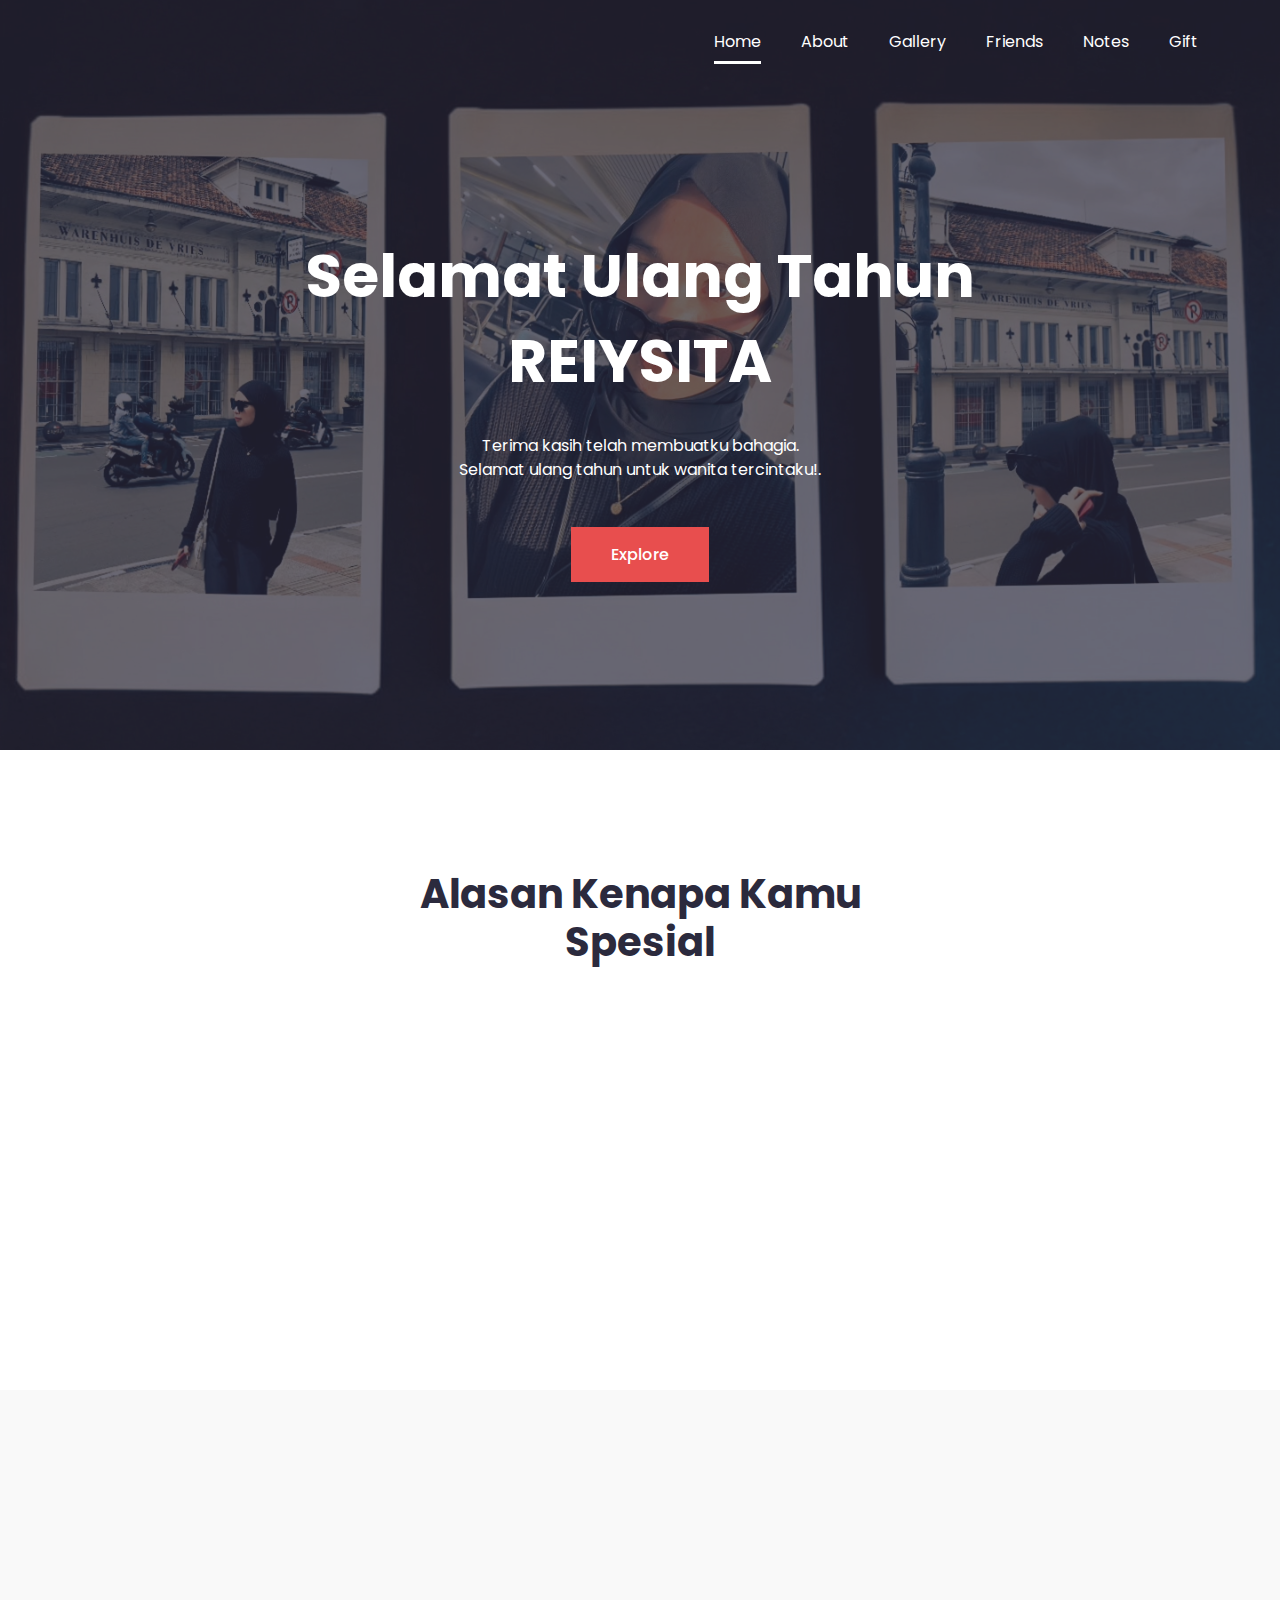
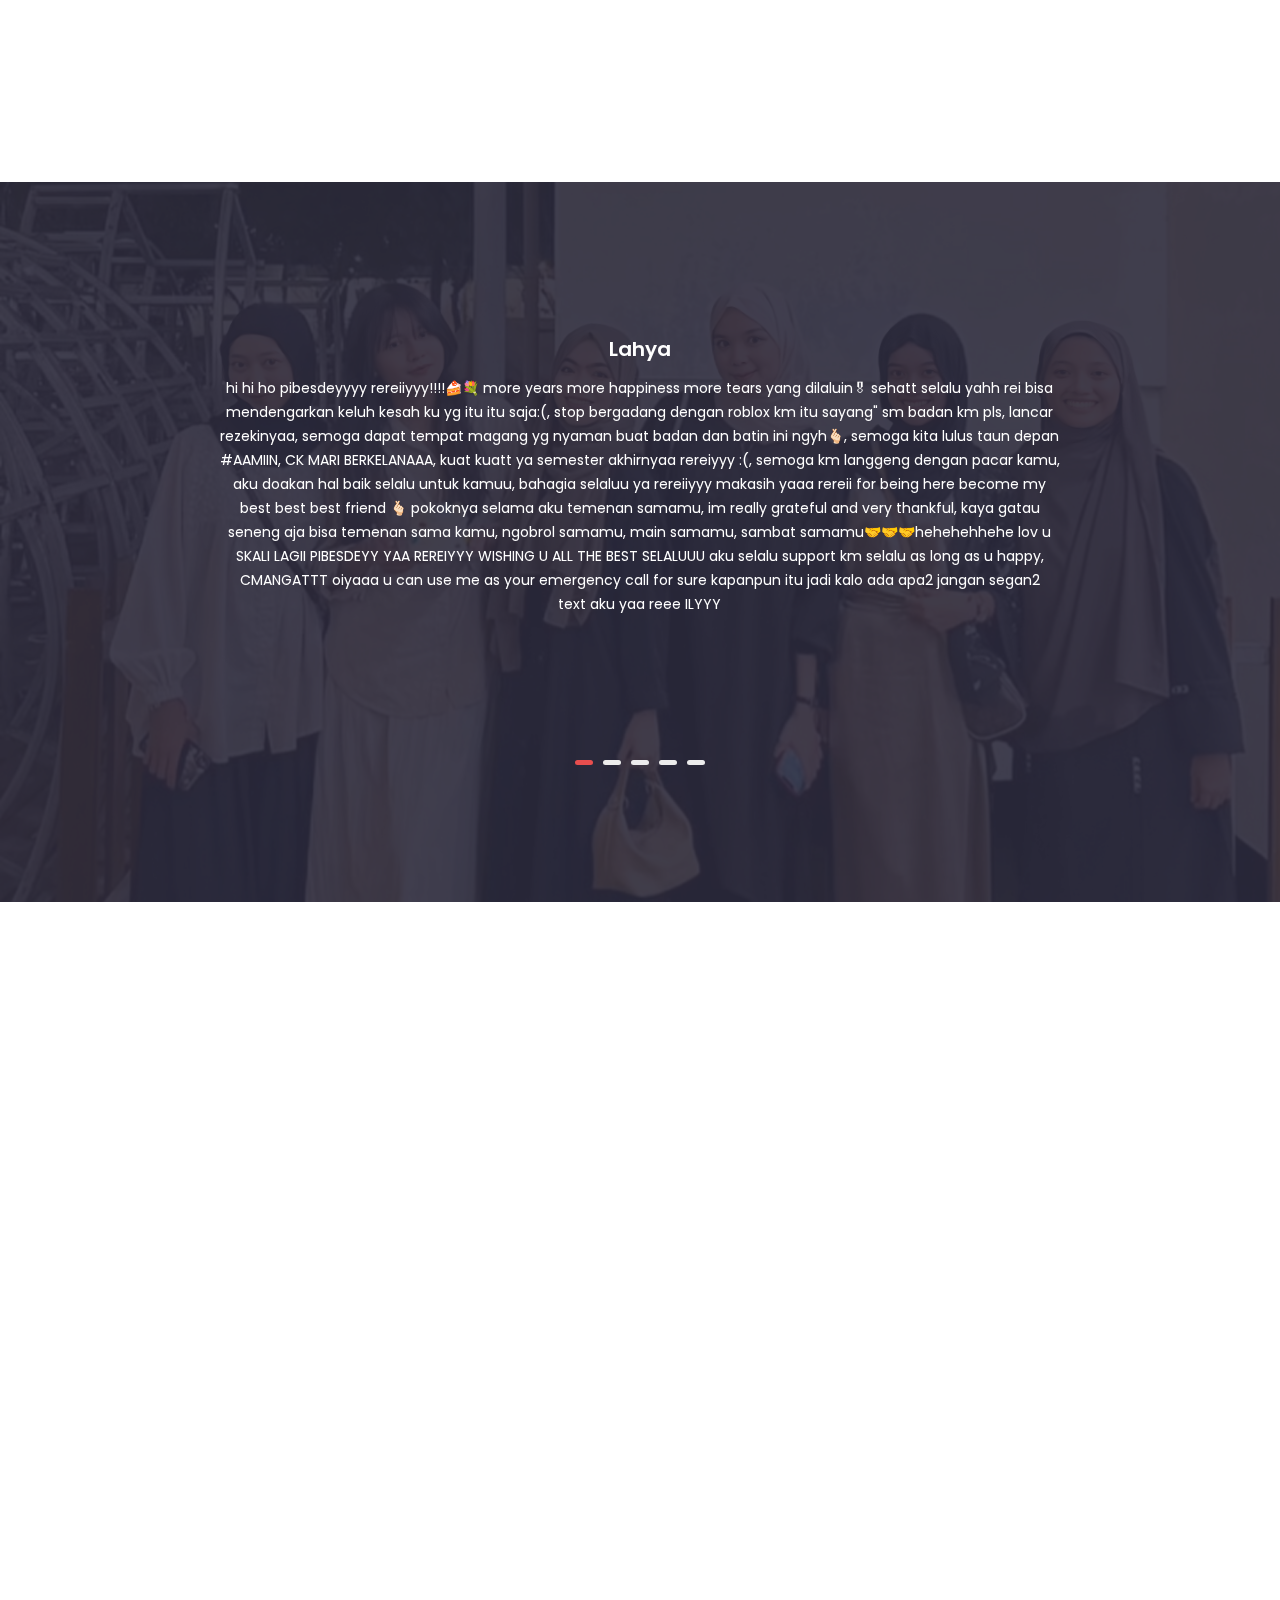
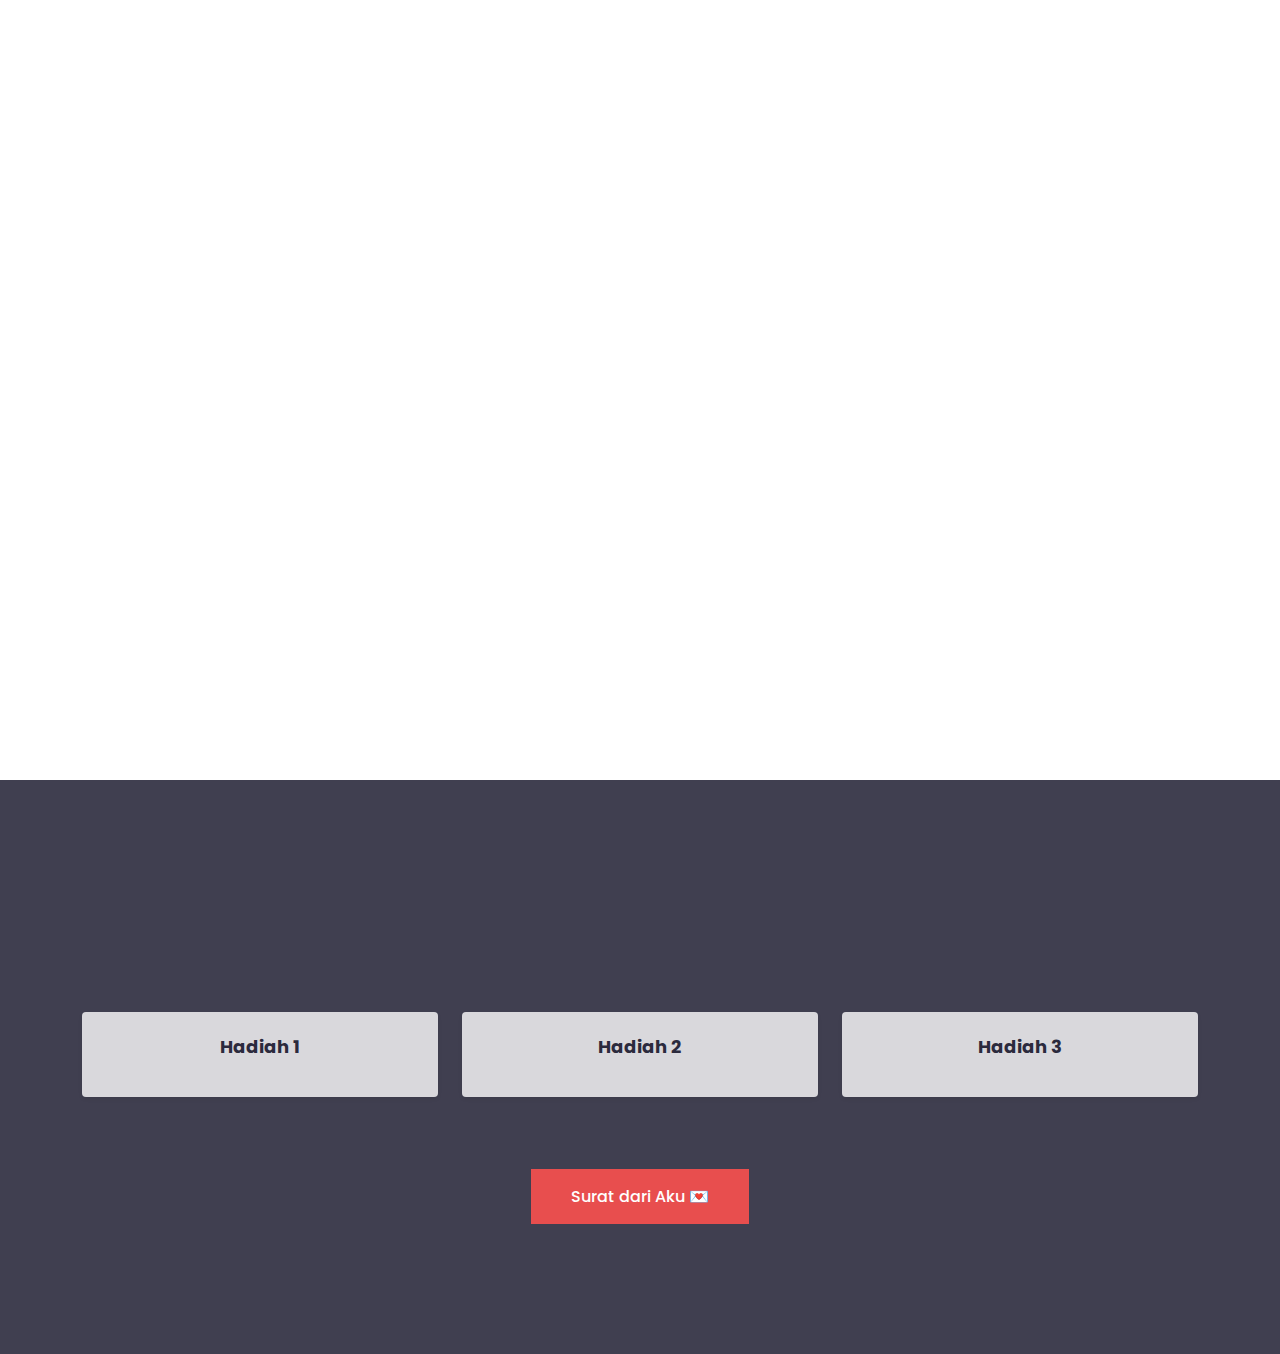
<file: index.html>
<!doctype html>
<html class="no-js" lang="en">

<head>
    <meta charset="utf-8">
    
    <!--====== Title ======-->
    <title>Happy Birthday</title>
    
    <meta name="description" content="">
    <meta name="viewport" content="width=device-width, initial-scale=1">

    <!--====== Favicon Icon ======-->
    <link rel="shortcut icon" href="assets/images/lopp.jpg" type="image/png">
        
    <!--====== Animate CSS ======-->
    <link rel="stylesheet" href="assets/css/animate.css">
        
    <!--====== Glide CSS ======-->
    <link rel="stylesheet" href="assets/css/tiny-slider.css">
        
    <!--====== Line Icons CSS ======-->
    <link rel="stylesheet" href="assets/css/LineIcons.2.0.css">
        
    <!--====== Bootstrap CSS ======-->
    <link rel="stylesheet" href="assets/css/bootstrap-5.0.0-beta1.min.css">
    
    <!--====== Default CSS ======-->
    <link rel="stylesheet" href="assets/css/default.css">
    
    <!--====== Style CSS ======-->
    <link rel="stylesheet" href="assets/css/style.css">
    
</head>

<body>

    

    <!--[if IE]>
    <p class="browserupgrade">You are using an <strong>outdated</strong> browser. Please <a href="https://browsehappy.com/">upgrade your browser</a> to improve your experience and security.</p>
  <![endif]-->

    <!--====== PRELOADER PART START ======-->

    <div class="preloader">
        <div class="loader">
            <div class="ytp-spinner">
                <div class="ytp-spinner-container">
                    <div class="ytp-spinner-rotator">
                        <div class="ytp-spinner-left">
                            <div class="ytp-spinner-circle"></div>
                        </div>
                        <div class="ytp-spinner-right">
                            <div class="ytp-spinner-circle"></div>
                        </div>
                    </div>
                </div>
            </div>
        </div>
    </div>

    <!--====== PRELOADER PART ENDS ======-->

    <!--====== HEADER PART START ======-->

    <section id="home" class="header_area">
        <div id="header_navbar" class="header_navbar">
            <div class="container">
                <div class="row">
                    <div class="col-lg-12">
                        <nav class="navbar navbar-expand-lg">
                            <a class="navbar-brand" href="index.html">
                            </a>
                            <button class="navbar-toggler collapsed" type="button" data-bs-toggle="collapse" data-bs-target="#navbarSupportedContent" aria-controls="navbarSupportedContent" aria-expanded="false" aria-label="Toggle navigation">
                                <span class="toggler-icon"></span>
                                <span class="toggler-icon"></span>
                                <span class="toggler-icon"></span>
                            </button>

                            <div class="collapse navbar-collapse sub-menu-bar" id="navbarSupportedContent">
                                <ul id="nav" class="navbar-nav ms-auto">
                                    <li class="nav-item">
                                        <a class="page-scroll active" href="#home">Home</a>
                                    </li>
                                    <li class="nav-item">
                                        <a class="page-scroll" href="#about">About</a>
                                    </li>
                                    <li class="nav-item">
                                        <a class="page-scroll" href="#portfolio">Gallery</a>
                                    </li>
                                    <li class="nav-item">
                                        <a class="page-scroll" href="#team">Friends</a>
                                    </li>
                                    <li class="nav-item">
                                        <a class="page-scroll" href="#blog">Notes</a>
                                    </li>
                                    <li class="nav-item">
                                        <a class="page-scroll" href="#contact">Gift</a>
                                    </li>
                                </ul>
                            </div> <!-- navbar collapse -->
                        </nav> <!-- navbar -->
                    </div>
                </div> <!-- row -->
            </div> <!-- container -->
        </div> <!-- header navbar -->

        <div class="header_hero">
            <div class="single_hero bg_cover d-flex align-items-center" style="background-image: url(assets/images/wink.jpg)">
                <div class="container">
                    <div class="row justify-content-center">
                        <div class="col-lg-8 col-md-10">
                            <div class="hero_content text-center">
                                <h2 class="hero_title wow fadeInUp" data-wow-duration="1.3s" data-wow-delay="0.2s">Selamat Ulang Tahun</br>REIYSITA</h2>
                                <p class="wow fadeInUp" data-wow-duration="1.3s" data-wow-delay="0.5s">Terima kasih telah membuatku bahagia. <br class="d-none d-xl-block"> Selamat ulang tahun untuk wanita tercintaku!.</p>
                                <a href="#features" class="main-btn wow fadeInUp" data-wow-duration="1.3s" data-wow-delay="0.8s">Explore</a>
                            </div> <!-- hero content -->
                        </div>
                    </div> <!-- row -->
                </div> <!-- container -->
            </div> <!-- single hero -->
        </div> <!-- header hero -->
    </section>

    <!--====== HEADER PART ENDS ======-->
    
   <!--====== FEATURES PART START ======-->
<section id="features" class="features_area pt-120">
  <div class="container">
    <div class="row justify-content-center">
      <div class="col-lg-6">
        <div class="section_title text-center pb-25">
          <h4 class="title wow fadeInUp" data-wow-duration="1.3s" data-wow-delay="0.2s">Alasan Kenapa Kamu Spesial</h4>
          <p class="wow fadeInUp mt-4" data-wow-duration="1.3s" data-wow-delay="0.4s">
            Di hari ulang tahun kamu ini, aku mau bilang kalau kamu itu sangat luar biasa, alasannya karena...
          </p>
        </div>
      </div>
    </div>
    <div class="row justify-content-center">
      <div class="col-lg-4 col-md-7">
        <div class="single_features text-center mt-30 wow fadeInUp" data-wow-duration="1.3s" data-wow-delay="0.2s">
          <i class="lni lni-heart"></i>
          <h4 class="features_title">Penuh Kasih Sayang</h4>
          <p>Kamu selalu bisa ngebubuat aku merasa dicintai dan dihargai ya walau kadang kumat si hehe.</p>
        </div>
      </div>
      <div class="col-lg-4 col-md-7">
        <div class="single_features text-center mt-30 wow fadeInUp" data-wow-duration="1.3s" data-wow-delay="0.4s">
          <i class="lni lni-emoji-smile"></i>
          <h4 class="features_title">Membuat Hari Lebih Cerah</h4>
          <p>Dengan senyum dan tawa kamu, hari-hari aku yang terasa berat jadi terasa ringan.</p>
        </div>
      </div>
      <div class="col-lg-4 col-md-7">
        <div class="single_features text-center mt-30 wow fadeInUp" data-wow-duration="1.3s" data-wow-delay="0.6s">
          <i class="lni lni-star"></i>
          <h4 class="features_title">Kamu Bintangku</h4>
          <p>Di setiap malam, kamu adalah bintang yang selalu bersinar untukku.</p>
        </div>
      </div>
    </div>
  </div>
</section>
<!--====== FEATURES PART ENDS ======-->

    
    <!--====== ABOUT PART START ======-->

    <section id="about" class="pt-130">
        <div class="about_area">
            <div class="container">
                <div class="row">
                    <div class="col-lg-6">
                        <div class="about_content pt-120 pb-130">
                            <div class="section_title pb">
                                <h4 class="title wow fadeInUp" data-wow-duration="1.3s" data-wow-delay="0.2s">About You</h4>
                                <p class="wow fadeInUp" data-wow-duration="1.3s" data-wow-delay="0.4s">My love for you is a feeling that grows stronger every day, a beautiful melody that plays in my heart. Being with you makes my life colorful and full of joy. I am grateful for your presence in my life, and I cherish every moment we share. You are my everything, and I will forever be yours.</p>
                                <p class="wow fadeInUp" data-wow-duration="1.3s" data-wow-delay="0.6s">Cintaku padamu tidak akan pernah hilang. Seperti kata Vision kepada Wanda, “What is grief, if not love persevering?” Rasa sakit dan kehilangan hanyalah bukti bahwa cinta ini tetap hidup. Di dunia yang kadang terasa gila, kamu adalah satu-satunya yang membuatku merasa jadi diri sendiri—seperti kata Peter Parker ke MJ, “You make me feel normal.”</p>
                                <p class="wow fadeInUp" data-wow-duration="1.3s" data-wow-delay="0.6s">Seperti Thor yang berkata ke Jane, “I want to feel shitty about someone,” aku juga ingin merasakan semuanya bersamamu—bahagia, sedih, rindu, tawa. Karena itulah cinta yang nyata. Dan seperti Stephen Strange bilang ke Christine Palmer, “I love you. I love you in every universe.” Cintaku padamu akan selalu ada, dalam dunia mana pun, dalam setiap versi diriku.</p>
                            </div> <!-- section title -->
                        </div> <!-- about content -->
                    </div>
                </div> <!-- row -->
            </div> <!-- container -->
            
            <div class="about_image bg_cover wow fadeInLeft" data-wow-duration="1.3s" data-wow-delay="0.2s"
                style="background-image: url(assets/images/rei10.jpg)">
                <div class="image_content">
                    <h4 class="experience"><span>25</span> MEI 2004</h4>
                </div>
            </div> <!-- about image -->
        </div>
    </section>

    <!--====== ABOUT PART ENDS ======-->
    
    <!--====== PORTFOLIO PART START ======-->

    <section id="portfolio" class="portfolio_area pt-120">
        <div class="container">
            <div class="row justify-content-center">
                <div class="col-lg-6">
                    <div class="section_title text-center pb-60">
                        <h4 class="title wow fadeInUp" data-wow-duration="1.3s" data-wow-delay="0.2s">Our Memories</h4>
                        <p class="wow fadeInUp" data-wow-duration="1.3s" data-wow-delay="0.4s">Foto foto ini mewakili memori kebersamaan kita yang ga akan pernah aku lupain, Intinya setiap waktu sama kamu itu adalah waktu yang berharga bagiku.p>
                    </div> <!-- section title -->
                </div>
            </div> <!-- row -->
        </div> <!-- container -->
        <div class="portfolio_wrapper d-flex flex-wrap">
            <div class="single_portfolio wow fadeInUp" data-wow-duration="1.3s" data-wow-delay="0.2s">
                <img src="assets/images/us1.jpeg" alt="portfolio" style="width: 100%; height: 500px; object-fit: cover;">

                <div class="portfolio_content">
                    <ul class="meta">
                        
                    </ul>
                    <h5 class="portfolio_title">Photo Studio</h5>
                </div> <!-- Single portfolio -->
            </div> <!-- portfolio wrapper -->
            <div class="single_portfolio wow fadeInUp" data-wow-duration="1.3s" data-wow-delay="0.3s">
                <img src="assets/images/us5.jpeg" alt="portfolio" style="width: 100%; height: 500px; object-fit: cover;">
                <div class="portfolio_content">
                    <ul class="meta">
                       
                    </ul>
                    <h5 class="portfolio_title">Photoboth</h5>
                </div> <!-- Single portfolio -->
            </div> <!-- portfolio wrapper -->
            <div class="single_portfolio wow fadeInUp" data-wow-duration="1.3s" data-wow-delay="0.4s">
                <img src="assets/images/us13.jpeg" alt="portfolio"style="width: 100%; height: 500px; object-fit: cover;">
                <div class="portfolio_content">
                    <ul class="meta">
                    
                    </ul>
                    <h5 class="portfolio_title">Sunset Melur</h5>
                </div> <!-- Single portfolio -->
            </div> <!-- portfolio wrapper -->
            <div class="single_portfolio wow fadeInUp" data-wow-duration="1.3s" data-wow-delay="0.5s">
                <img src="assets/images/us14.jpeg" alt="portfolio"style="width: 100%; height: 500px; object-fit: cover;">
                <div class="portfolio_content">
                    <ul class="meta">
                       
                    </ul>
                    <h5 class="portfolio_title">Hari Jadian</h5>
                </div> <!-- Single portfolio -->
            </div> <!-- portfolio wrapper -->
            <div class="single_portfolio wow fadeInUp" data-wow-duration="1.3s" data-wow-delay="0.2s">
                <img src="assets/images/us4.jpeg" alt="portfolio"style="width: 100%; height: 500px; object-fit: cover;">
                <div class="portfolio_content">
                    <ul class="meta">
                       
                    </ul>
                    <h5 class="portfolio_title">Sunmofee Tropical</h5>
                </div> <!-- Single portfolio -->
            </div> <!-- portfolio wrapper -->
            <div class="single_portfolio wow fadeInUp" data-wow-duration="1.3s" data-wow-delay="0.3s">
                <img src="assets/images/us6.jpeg" alt="portfolio"style="width: 100%; height: 500px; object-fit: cover;">
                <div class="portfolio_content">
                    <ul class="meta">
                       
                    </ul>
                    <h5 class="portfolio_title">Soomi Station</h5>
                </div> <!-- Single portfolio -->
            </div> <!-- portfolio wrapper -->
            <div class="single_portfolio wow fadeInUp" data-wow-duration="1.3s" data-wow-delay="0.4s">
                <img src="assets/images/rei7.jpg" alt="portfolio"style="width: 100%; height: 500px; object-fit: cover;">
                <div class="portfolio_content">
                    <ul class="meta">
                       
                    </ul>
                    <h5 class="portfolio_title">First Orchard</h5>
                </div> <!-- Single portfolio -->
            </div> <!-- portfolio wrapper -->
            <div class="single_portfolio wow fadeInUp" data-wow-duration="1.3s" data-wow-delay="0.5s">
                <img src="assets/images/us11.jpeg" alt="portfolio"style="width: 100%; height: 500px; object-fit: cover;">>
                <div class="portfolio_content">
                    <ul class="meta">
                        
                    </ul>
                    <h5 class="portfolio_title">Bale Bale</h5>
                </div> <!-- Single portfolio -->
            </div> <!-- portfolio wrapper -->
        </div> <!-- row -->
    </section>

    <!--====== PORTFOLIO PART ENDS ======-->
    
    <!--====== TEAM PART START ======-->

    <section id="team" class="team_area pt-120 pb-130">
        <div class="container">
            <div class="row justify-content-center">
                <div class="col-lg-6">
                    <div class="section_title text-center pb-25">
                        <h4 class="title wow fadeInUp" data-wow-duration="1.3s" data-wow-delay="0.2s">Apa Kata Mereka</h4>
                        <p class="wow fadeInUp" data-wow-duration="1.3s" data-wow-delay="0.4s">Disini ga cuman aku yang ngucapin doa dan kata kata yang baik buat kamu, tapi teman teman kamu juga ngucapin doa yang terbaik buat kamu sayang.</p>
                    </div> <!-- section title -->
                </div>
            </div> <!-- row -->
            <div class="row justify-content-center team_active">
                <div class="col-lg-4 col-md-8 col-sm-10">
                    <div class="single_team mt-30 wow fadeInUp" data-wow-duration="1.3s" data-wow-delay="0.2s">
                        <img src="assets/images/lahya.jpeg" alt="Lahya">
                        
                        <div class="team_content">
                            <h4 class="team_name">Lahya</h4>
                            
                            <ul class="social">
                                <li><a href="https://www.instagram.com/lahyamsrl?igsh=MTVwdXBxcGhoNjl5cQ=="><i class="lni lni-instagram-filled"></i></a></li>
                              
                            </ul>
                        </div>
                    </div> <!-- single team -->
                </div>
                <div class="col-lg-4 col-md-8 col-sm-10">
                    <div class="single_team mt-30 wow fadeInUp" data-wow-duration="1.3s" data-wow-delay="0.3s">
                        <img src="assets/images/dea.jpeg" alt="Dhea">
                        
                        <div class="team_content">
                            <h4 class="team_name">Dhea</h4>
                            
                            <ul class="social">
                                <li><a href="https://www.instagram.com/dheardinv?igsh=MXE3OWVncmd6dDg5dA=="><i class="lni lni-instagram-filled"></i></a></li>
                                
                            </ul>
                        </div>
                    </div> <!-- single team -->
                </div>
                <div class="col-lg-4 col-md-8 col-sm-10">
                    <div class="single_team mt-30 wow fadeInUp" data-wow-duration="1.3s" data-wow-delay="0.4s">
                        <img src="assets/images/hanum.jpeg" alt="Hanum" class="img-hanum">
>
                        
                        <div class="team_content">
                            <h4 class="team_name">Hanum</h4>
                          
                            <ul class="social">
                                <li><a href="https://www.instagram.com/slviahnm?igsh=bTVwYzIzcGtqZmZn"><i class="lni lni-instagram-filled"></i></a></li>
                               
                            </ul>
                        </div>
                    </div> <!-- single team -->
                </div>
                  <div class="col-lg-4 col-md-8 col-sm-10">
                    <div class="single_team mt-30 wow fadeInUp" data-wow-duration="1.3s" data-wow-delay="0.4s">
                        <img src="assets/images/yuni.jpeg" alt="Yuni">
                        
                        <div class="team_content">
                            <h4 class="team_name">Yuni</h4>
                          
                            <ul class="social">
                                <li><a href="https://www.instagram.com/yunisarii_?igsh=NnN2Mnd4ZWhxbTk3"><i class="lni lni-instagram-filled"></i></a></li>
                               
                            </ul>
                        </div>
                    </div> <!-- single team -->
                </div>
                  <div class="col-lg-4 col-md-8 col-sm-10">
                    <div class="single_team mt-30 wow fadeInUp" data-wow-duration="1.3s" data-wow-delay="0.4s">
                        <img src="assets/images/rima.jpeg" alt="Rima">
                        
                        <div class="team_content">
                            <h4 class="team_name">Rima</h4>
                          
                            <ul class="social">
                                <li><a href="https://www.instagram.com/rima.tenia?igsh=YnBiNDJtMnBlcmIz"><i class="lni lni-instagram-filled"></i></a></li>
                               
                            </ul>
                        </div>
                    </div> <!-- single team -->
                </div>
            </div> <!-- row -->
        </div> <!-- container -->
    </section>

    <!--====== TEAM PART ENDS ======-->
    
    <!--====== TESTIMONIAL PART START ======-->

    <section id="testimonial" class="testimonial_area pt-130 pb-130 bg_cover" style="background-image: url(assets/images/mereka.jpg); background-position: center 45%;"

        <div class="container">
            <div class="row justify-content-center">
                <div class="col-lg-8">
                    <div class="testimonial_active_wrapper">
                        <div class="testimonial_active">
                            <div class="single_testimonial text-center">
                         
                                <h5 class="author_name">Lahya</h5>
                               
                                <p>hi hi ho pibesdeyyyy rereiiyyy!!!!🍰💐
more years more happiness more tears yang dilaluin🎖 
sehatt selalu yahh rei bisa mendengarkan keluh kesah ku yg itu itu saja:(, stop bergadang dengan roblox km itu sayang" sm badan km pls, lancar rezekinyaa, semoga dapat tempat magang yg nyaman buat badan dan batin ini ngyh🫰🏻, semoga kita lulus taun depan #AAMIIN, CK MARI BERKELANAAA, kuat kuatt ya semester akhirnyaa rereiyyy :(, semoga km langgeng dengan pacar kamu, aku doakan hal baik selalu untuk kamuu, bahagia selaluu ya rereiiyyy
makasih yaaa rereii for being here become my best best best friend 🫰🏻 pokoknya selama aku temenan samamu, im really grateful and very thankful, kaya gatau seneng aja bisa temenan sama kamu, ngobrol samamu, main samamu, sambat samamu🤝🤝🤝hehehehhehe lov u SKALI LAGII PIBESDEYY YAA REREIYYY WISHING U ALL THE BEST SELALUUU aku selalu support km selalu as long as u happy, CMANGATTT
oiyaaa u can use me as your emergency call for sure kapanpun itu jadi kalo ada apa2 jangan segan2 text aku yaa reee ILYYY
                                </p>
                            </div>
                            <div class="single_testimonial text-center">
                               
                                <h5 class="author_name">Dhea</h5>
                                
                                <p>💣💥🎂💓🎊🎉 HAAAAAAPPYYYYY BIRTHDAAAAYYY RESITAAAAA 🗣️💣💣
CEWEEE TERKAGET-KAGET SE-ANGKATAN!!! 🧨🫨
Baru nyolek dikit langsung menggeliat kek cacing kalo kena air panas 😭🪱🔥
DIKAGETIN DIKIT SUARA LO NYAINGIN ALARM JAM 5 SUBUH 🫨🔊

💅💖TAPI TETEP YA… LO TUH GEMAY BANGETTT,
🎓 SEKARANG LO UDAH SEMESTER 6 BEB!!
SEMANGAT NGGARAP PROPOSAL YANG BIKIN OTAK NGELUARIN ASAP 🔥🧠💨
Semoga cepet ACC dan dospem lo baik hatinya kayak malaikat turun dari surga 😇📝
DANNNN DAPET TEMPAT MAGANG YANG:
💼GA JAUH
💼ADA TUNJANGAN
💼BANYAK STOK SNACK
💼DAN ADA COLIKAN BUAT NGECHARGE HIDUP 😭🔌⚡

❤️SALAM CINTA JUGA BUAT ADRIAN YANG BERHASIL MENAKLUKKAN SI RERE YANG GELO 🥹
Semoga kalian langgeng terus sampe...
ya minimal sampe Rere ga kaget kalo dipeluk dari belakang 🫣🫶

📢📢📢POKOKNYAAA...
SELAMAT ULANG TAHUN REREEEEEEEE
GUE SAYANG BANGET SAMA LO SAMPAI DUNIA ROBLOX TERTUTUP!! 😭😭😭🌍💣🔥

🥳🎂💘LOVE U TO THE MOON, BACK, SAMPE PLANET NIBIRU!!
#TeamRereKagetan
#PejuangProposal2025
#RereAdrian4LIFE 👩🏻‍❤️‍💋‍👨🏻💫
Salam Hangat, Dhea Ardin 🐳
                                </p>
                            </div>
                            <div class="single_testimonial text-center">
                      
                                <h5 class="author_name">Hanum</h5>
                               
                                <p>HAPIII BIRTDAYYY REREHHH CINTAKUUU YG TERUNYUHHHHHHH 💖🎂🎉📚💼

ASTAGAAAAA RERE ULTAH NIH???
AQHHHHH KAGETTTTTTTTTTTT BGT,
SAMPE TUMBLER AQH LONCAT DARI MEJAAAAA 😱💧🫠

KM TUH YA BEBH,
bukan cuma sahabat ter-cerahhh~
Tapi juga makhluk Tuhan paling kaget n gelian tiap dipegang atau jangkrik lewat! 😭🦗💥
REREEEEE… AQHH CINTA BGT SAMA KAMU
KAGETAN KM TUH GAYA HIDUP YG AQHH RINDUKAN!!!
Nggak lengkap hidup aqh kalo belom liat km lompat cuma gegara motor ngelewatt 🛵💥😭

Semoga di umur yang baruuu ini…
aqhh doain skripsi kamu tuh lancar kayak lirik lagu yang udah km hapal dari SD 😭📝
Dospem langsung bilang:
“WAW, BAGUS NIH. ACC LANGSUNG YA!” — AMIN PALING KENCENGG!!! 😭✍️🔥
karena wisuda udah nunggu pake toga warna glitterrrrr 🎓💫

MAGANG??? TENANG AJAAAHH BEBH~
Semesta udah siapin tempat magang buat km…
Yang bosnya C A K E P, baik hati, tidak sombong, rajin senyum, dan suka ngasih THR mendadak 😍💼✨
Kalo belum ketemu sekarang, mungkin bosnya lagi cari kemeja terbaik buat wawancara km nanti!!! 😭👔

Pokoknyaaaaa…
Semoga ulang tahun km kali ini bener² jadi awal dari hidup yang penuh tawa, glitter, dan saldo ShopeePay gak pernah nol! 💅🛒💖
Kalo km mulai capek, inget yahhh…
Aqhh ada di sini, siap nyemangatin km kayak cheerleader pake pom-pom di lampu merah!!! 💃✨

Kalo km ilang… AQHHHH SIAP NYEBUR KE LAUTAN AIR MATA DEMI NEMUIN KAMUH 😭🌊
KM ITU BINTANG DI LANGIT, BULAN DI MALAM, CILOK DI KANTIN, & NODA DI BAJU PUTIH… SUSAH HILANGNYA!! 🌝⭐🍡👕
ILYSM REREHHH SAMPAI PLANET JUPITER JEBOL & MATAHARI BAPER!!! 🌞🪐💔
                                </p>
                            </div>
                             <div class="single_testimonial text-center">
                               
                                <h5 class="author_name">Yuni</h5>
                                
                                <p>Happy Birthday, Rere 🫂💗!!
I hope you stay healthy and blessed in this new age. Makasih ya udah jadi pendengar yang baik, selalu ada buat mau cerita, dan selalu sabar jawab semua pertanyaan yang aku sendiri sering nggak ngerti. Makasih juga karena nggak pernah keberatan direpotin sama aku.
Semoga ko selalu bahagia dimanapun ko berada, dan dimanapun ko berteman. Aku doain semoga kamu selalu dikelilingi sama orang-orang baik, dan semoga nggak pernah dijahatin siapa pun.
Aku bener-bener bersyukur punya ko sebagai teman. 
 I hope you and Adrian will last forever🥹🫶🏻🫂
once again happy birthday💋
                                </p>
                            </div>
                             <div class="single_testimonial text-center">
                             
                                <h5 class="author_name">Rima</h5>
                                
                                <p>hbd res🤍!! today it’s ur day, semoga hari ini sampai akhir kehidupanmu selalu dipertemukan dengan hal-hal baik, semoga setiap proses kehidupan yang dilakukan selalu diridhoi dan dirahmati Allah, res semoga keimananmu terus bertambah dan Allah selalu teguhkan hatimu di atas agamaNya, semoga dirimu, ortumu, kk kiran dan orang” yang penting yang ada dalam hidupmu selalu diberi kesehatan batin dan fisik🤲🏻, semoga Allah kabulin cita” dan semua keinginanmu di waktu yang tepat, resss semoga setiap cobaan dan ujian yang menimpamu selalu ada jalan keluarnya yaa, plis kita tetap bersahabat terus yaaaa!!! last semoga selamat dunia akhirat aamiin.

selamat 3 tahun lovee!! (usia pertemanan hehe)
                                </p>
                            </div>
                        </div>
                    </div>
                </div>
            </div> <!-- row -->
        </div> <!-- container -->
    </section>

    <!--====== TESTIMONIAL PART ENDS ======-->
    
    <!--====== BLOG PART START ======-->
<section id="blog" class="blog_area pt-120 pb-130">
  <div class="container">
    <div class="row justify-content-center">
      <div class="col-lg-6">
        <div class="section_title text-center pb-25">
          <h4 class="title wow fadeInUp" data-wow-duration="1.3s" data-wow-delay="0.2s">Catatan Kenangan & Kesan</h4>
          <p class="wow fadeInUp" data-wow-duration="1.3s" data-wow-delay="0.4s">
            Beberapa momen yang paling kuingat tentang kita, dan kenapa kamu begitu berarti buatku...
          </p>
        </div>
      </div>
    </div>

    <!-- Momen 1 -->
    <div class="row align-items-center mb-5 wow fadeInUp" data-wow-duration="1.3s" data-wow-delay="0.2s">
      <div class="col-lg-6">
        <img src="assets/images/rei7.jpg" alt="Momen 1" class="img-fluid rounded shadow" style="height: 300px; object-fit: cover; width: 100%;">
      </div>
      <div class="col-lg-6 mt-4 mt-lg-0">
        <h5 class="fw-bold">Hari Pertama Kita Jalan Bareng</h5>
        <p>Hari itu sederhana, tapi aku masih ingat rasa deg-degan pas kita ngobrol di pinggir jalan. Aku tahu sejak itu, kamu beda dari yang lain.</p>
      </div>
    </div>

    <!-- Momen 2 -->
    <div class="row align-items-center flex-row-reverse mb-5 wow fadeInUp" data-wow-duration="1.3s" data-wow-delay="0.3s">
      <div class="col-lg-6">
        <img src="assets/images/us7.jpeg" alt="Momen 2" class="img-fluid rounded shadow" style="height: 300px; object-fit: cover; width: 100%;">
      </div>
      <div class="col-lg-6 mt-4 mt-lg-0">
        <h5 class="fw-bold">Tawa yang Selalu Kuingat</h5>
        <p>Entah kenapa, tiap kamu ketawa aku ngerasa dunia ikut cerah. Suaramu, tawamu, semuanya bikin aku nyaman.</p>
      </div>
    </div>

    
    <!-- Momen 3 -->
    <div class="row align-items-center flex-row-reverse mb-5 wow fadeInUp" data-wow-duration="1.3s" data-wow-delay="0.4s">
     <div class="col-lg-6">
        <img src="assets/images/us9.jpeg" alt="Momen 3" class="img-fluid rounded shadow" style="height: 300px; object-fit: cover; width: 100%;">
      </div>
      <div class="col-lg-6 mt-4 mt-lg-0">
        <h5 class="fw-bold">Momen Bersamamu</h5>
        <p>Setiap momen bersamamu itulah waktu terbaikku. Aku bisa lepas dari lelah dunia tiap kali bersamamu.</p>
      </div>
    </div>

  </div>
</section>

  </div>
</section>


    <!--====== BLOG PART ENDS ======-->
    
    <!--====== CONTACT PART START ======-->

    <section id="contact" class="contact_area pt-120 pb-130">
  <div class="container">
    <div class="section_title text-center pb-25">
      <h4 class="title wow fadeInUp">Side Gift 🎁</h4>
      <p class="wow fadeInUp">Pilih salah satu kartu di bawah ini, dan lihat kejutan hadiah dari aku untukmu 🥰</p>
    </div>

    <div class="row justify-content-center">

     <div class="col-lg-4 col-md-6 mb-4">
  <div class="gift_card text-center p-4 rounded shadow-sm" onclick="showGift(1)">
    <h5 class="mb-3">Hadiah 1</h5>
    <img id="gift-img-1" src="assets/images/hadiah1.jpeg" style="display: none; width: 100%; border-radius: 8px;" />

    <!-- Keranjang -->
   
  </div>
</div>


      <!-- Card 2 -->
      <div class="col-lg-4 col-md-6 mb-4">
        <div class="gift_card text-center p-4 rounded shadow-sm" onclick="showGift(2)">
          <h5 class="mb-3">Hadiah 2</h5>
          <img id="gift-img-2" src="assets/images/hadiah2.png" style="display: none; width: 100%; border-radius: 8px;" />

           <!-- Keranjang -->
  
        </div>
      </div>

      <!-- Card 3 -->
      <div class="col-lg-4 col-md-6 mb-4">
        <div class="gift_card text-center p-4 rounded shadow-sm" onclick="showGift(3)">
          <h5 class="mb-3">Hadiah 3</h5>
          <img id="gift-img-3" src="assets/images/hadiah3.png" style="display: none; width: 100%; border-radius: 8px;" />

           <!-- Keranjang -->
  
        </div>
      </div>

    </div>
  </div>

  <div class="text-center mt-5">
 <a href="thankyou.html?play=true" class="main-btn">Surat dari Aku 💌</a>

</div>
</section>


    <!--====== CONTACT PART ENDS ======-->

    
    <!--====== Bootstrap js ======-->
    <script src="assets/js/bootstrap.bundle-5.0.0-beta1.min.js"></script>
    
    <!--====== glide js ======-->
    <script src="assets/js/tiny-slider.js"></script>
    
    <!--====== wow js ======-->
    <script src="assets/js/wow.min.js"></script>
    
    <!--====== Main js ======-->
    <script src="assets/js/main.js"></script>

<script>
  function showGift(num) {
    // Total jumlah hadiah (ubah kalau kamu nambah lebih dari 3)
    const total = 3;

    for (let i = 1; i <= total; i++) {
      const img = document.getElementById(`gift-img-${i}`);
      const link = document.getElementById(`gift-link-${i}`);

      if (i === num) {
        // Buka yang diklik
        const isOpen = img.style.display === "block";
        img.style.display = isOpen ? "none" : "block";
        if (link) link.style.display = isOpen ? "none" : "inline-block";
      } else {
        // Tutup yang lain
        if (img) img.style.display = "none";
        if (link) link.style.display = "none";
      }
    }
  }
   const hearts = document.querySelector('.falling-hearts');
  for (let i = 0; i < 30; i++) {
    const span = document.createElement('span');
    span.style.left = Math.random() * 100 + 'vw';
    span.style.animationDuration = 2 + Math.random() * 3 + 's';
    span.style.animationDelay = Math.random() * 5 + 's';
    hearts.appendChild(span);
  }
</script>


    
</body>





</html>
</file>
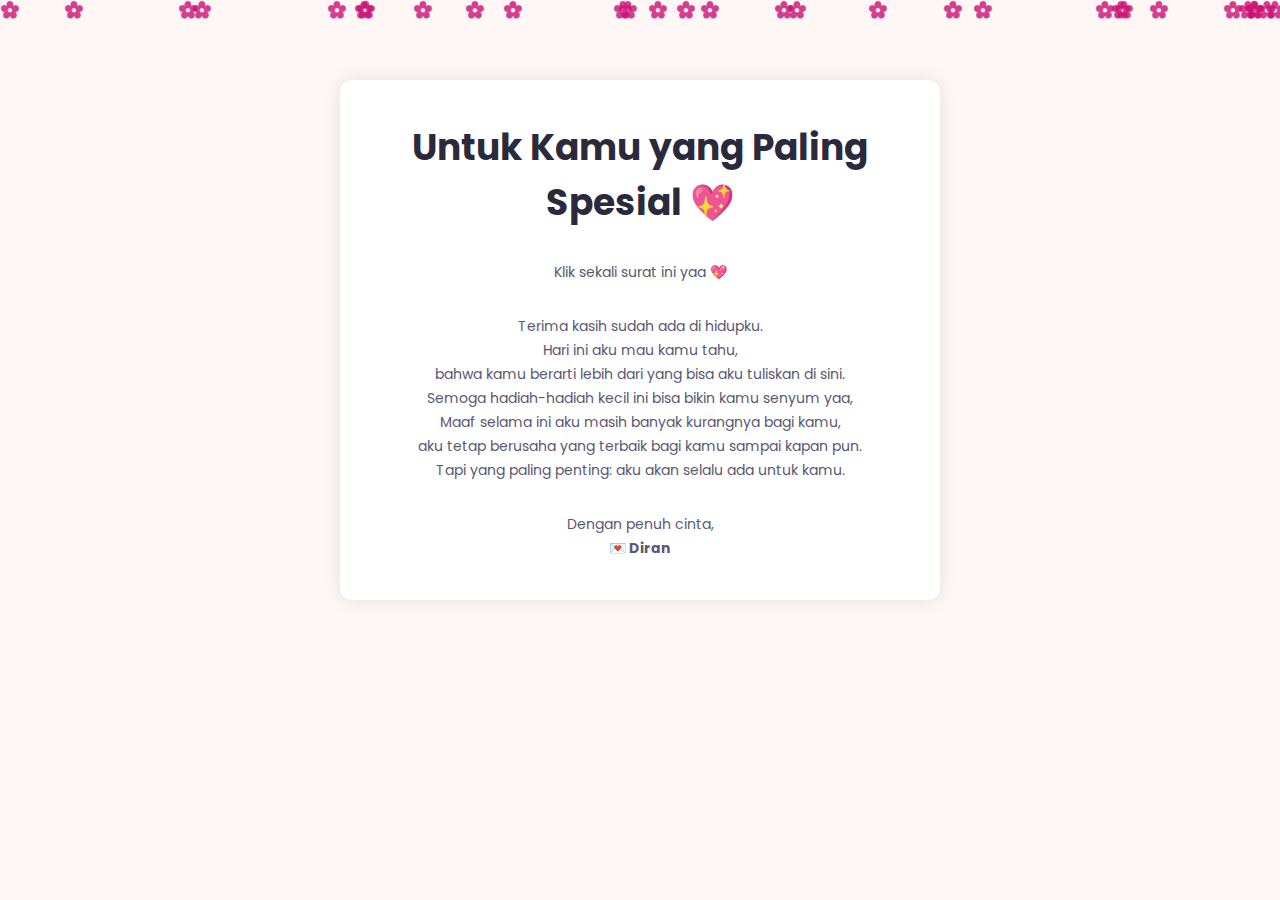
<file: thankyou.html>
<!DOCTYPE html>
<html lang="id">
<head>
  <meta charset="UTF-8">
  <title>Surat untuk Kamu</title>
  <link rel="stylesheet" href="assets/css/style.css">
  <style>
    body {
      background: #fff6f6;
      font-family: 'Poppins', sans-serif;
      text-align: center;
      padding: 80px 20px;
      color: #333;
    }
    .letter {
      max-width: 600px;
      margin: auto;
      background: white;
      padding: 40px;
      border-radius: 12px;
      box-shadow: 0 0 20px rgba(0,0,0,0.1);
    }
  </style>
</head>
<body>

  <div class="falling-hearts"></div>

  <div class="letter">
    <h2>Untuk Kamu yang Paling Spesial 💖</h2>
    <p style="margin-top: 30px;">Klik sekali surat ini yaa 💖</p>
    <p style="margin-top: 30px;">
      Terima kasih sudah ada di hidupku.  <br>
      Hari ini aku mau kamu tahu,<br>
      bahwa kamu berarti lebih dari yang bisa aku tuliskan di sini.  <br>
      Semoga hadiah-hadiah kecil ini bisa bikin kamu senyum yaa,<br>
      Maaf selama ini aku masih banyak kurangnya bagi kamu,<br>
      aku tetap berusaha yang terbaik bagi kamu sampai kapan pun.<br>
      Tapi yang paling penting: aku akan selalu ada untuk kamu.
    </p>
    <p style="margin-top: 30px;">Dengan penuh cinta,<br><strong>💌 Diran</strong></p>
  </div>

 <audio id="bgm" src="assets/audio/sound.mp3" loop></audio>

<script>
  const url = new URLSearchParams(window.location.search);
  const audio = document.getElementById("bgm");

  if (url.get("play") === "true") {
    document.addEventListener("DOMContentLoaded", () => {
      // Minta gesture user
      document.body.addEventListener("click", function playOnce() {
        audio.play();
        audio.volume = 0;
        let volume = 0;
        const fade = setInterval(() => {
          if (volume < 1) {
            volume += 0.05;
            audio.volume = volume;
          } else {
            clearInterval(fade);
          }
        }, 200);
        document.body.removeEventListener("click", playOnce); // supaya cuma sekali
      }, { once: true });
    });
  }

   const hearts = document.querySelector('.falling-hearts');
  for (let i = 0; i < 30; i++) {
    const span = document.createElement('span');
    span.style.left = Math.random() * 100 + 'vw';
    span.style.animationDuration = 2 + Math.random() * 3 + 's';
    span.style.animationDelay = Math.random() * 5 + 's';
    hearts.appendChild(span);
  }
  
</script>

</body>
</html>
</file>
<file: assets/css/tiny-slider.css>
.tns-outer{padding:0 !important}.tns-outer [hidden]{display:none !important}.tns-outer [aria-controls],.tns-outer [data-action]{cursor:pointer}.tns-slider{-webkit-transition:all 0s;-moz-transition:all 0s;transition:all 0s}.tns-slider>.tns-item{-webkit-box-sizing:border-box;-moz-box-sizing:border-box;box-sizing:border-box}.tns-horizontal.tns-subpixel{white-space:nowrap}.tns-horizontal.tns-subpixel>.tns-item{display:inline-block;vertical-align:top;white-space:normal}.tns-horizontal.tns-no-subpixel:after{content:'';display:table;clear:both}.tns-horizontal.tns-no-subpixel>.tns-item{float:left}.tns-horizontal.tns-carousel.tns-no-subpixel>.tns-item{margin-right:-100%}.tns-no-calc{position:relative;left:0}.tns-gallery{position:relative;left:0;min-height:1px}.tns-gallery>.tns-item{position:absolute;left:-100%;-webkit-transition:transform 0s, opacity 0s;-moz-transition:transform 0s, opacity 0s;transition:transform 0s, opacity 0s}.tns-gallery>.tns-slide-active{position:relative;left:auto !important}.tns-gallery>.tns-moving{-webkit-transition:all 0.25s;-moz-transition:all 0.25s;transition:all 0.25s}.tns-autowidth{display:inline-block}.tns-lazy-img{-webkit-transition:opacity 0.6s;-moz-transition:opacity 0.6s;transition:opacity 0.6s;opacity:0.6}.tns-lazy-img.tns-complete{opacity:1}.tns-ah{-webkit-transition:height 0s;-moz-transition:height 0s;transition:height 0s}.tns-ovh{overflow:hidden}.tns-visually-hidden{position:absolute;left:-10000em}.tns-transparent{opacity:0;visibility:hidden}.tns-fadeIn{opacity:1;filter:alpha(opacity=100);z-index:0}.tns-normal,.tns-fadeOut{opacity:0;filter:alpha(opacity=0);z-index:-1}.tns-vpfix{white-space:nowrap}.tns-vpfix>div,.tns-vpfix>li{display:inline-block}.tns-t-subp2{margin:0 auto;width:310px;position:relative;height:10px;overflow:hidden}.tns-t-ct{width:2333.3333333%;width:-webkit-calc(100% * 70 / 3);width:-moz-calc(100% * 70 / 3);width:calc(100% * 70 / 3);position:absolute;right:0}.tns-t-ct:after{content:'';display:table;clear:both}.tns-t-ct>div{width:1.4285714%;width:-webkit-calc(100% / 70);width:-moz-calc(100% / 70);width:calc(100% / 70);height:10px;float:left}

/*# sourceMappingURL=sourcemaps/tiny-slider.css.map */
</file>
<file: assets/css/default.css>
/* Deafult Margin & Padding */
/*-- Margin Top --*/
.mt-5 {
	margin-top: 5px;
}
.mt-10 {
	margin-top: 10px;
}
.mt-15 {
	margin-top: 15px;
}
.mt-20 {
	margin-top: 20px;
}
.mt-25 {
	margin-top: 25px;
}
.mt-30 {
	margin-top: 30px;
}
.mt-35 {
	margin-top: 35px;
}
.mt-40 {
	margin-top: 40px;
}
.mt-45 {
	margin-top: 45px;
}
.mt-50 {
	margin-top: 50px;
}
.mt-55 {
	margin-top: 55px;
}
.mt-60 {
	margin-top: 60px;
}
.mt-65 {
	margin-top: 65px;
}
.mt-70 {
	margin-top: 70px;
}
.mt-75 {
	margin-top: 75px;
}
.mt-80 {
	margin-top: 80px;
}
.mt-85 {
	margin-top: 85px;
}
.mt-90 {
	margin-top: 90px;
}
.mt-95 {
	margin-top: 95px;
}
.mt-100 {
	margin-top: 100px;
}
.mt-105 {
	margin-top: 105px;
}
.mt-110 {
	margin-top: 110px;
}
.mt-115 {
	margin-top: 115px;
}
.mt-120 {
	margin-top: 120px;
}
.mt-125 {
	margin-top: 125px;
}
.mt-130 {
	margin-top: 130px;
}
.mt-135 {
	margin-top: 135px;
}
.mt-140 {
	margin-top: 140px;
}
.mt-145 {
	margin-top: 145px;
}
.mt-150 {
	margin-top: 150px;
}
.mt-155 {
	margin-top: 155px;
}
.mt-160 {
	margin-top: 160px;
}
.mt-165 {
	margin-top: 165px;
}
.mt-170 {
	margin-top: 170px;
}
.mt-175 {
	margin-top: 175px;
}
.mt-180 {
	margin-top: 180px;
}
.mt-185 {
	margin-top: 185px;
}
.mt-190 {
	margin-top: 190px;
}
.mt-195 {
	margin-top: 195px;
}
.mt-200 {
	margin-top: 200px;
}
/*-- Margin Bottom --*/

.mb-5 {
	margin-bottom: 5px;
}
.mb-10 {
	margin-bottom: 10px;
}
.mb-15 {
	margin-bottom: 15px;
}
.mb-20 {
	margin-bottom: 20px;
}
.mb-25 {
	margin-bottom: 25px;
}
.mb-30 {
	margin-bottom: 30px;
}
.mb-35 {
	margin-bottom: 35px;
}
.mb-40 {
	margin-bottom: 40px;
}
.mb-45 {
	margin-bottom: 45px;
}
.mb-50 {
	margin-bottom: 50px;
}
.mb-55 {
	margin-bottom: 55px;
}
.mb-60 {
	margin-bottom: 60px;
}
.mb-65 {
	margin-bottom: 65px;
}
.mb-70 {
	margin-bottom: 70px;
}
.mb-75 {
	margin-bottom: 75px;
}
.mb-80 {
	margin-bottom: 80px;
}
.mb-85 {
	margin-bottom: 85px;
}
.mb-90 {
	margin-bottom: 90px;
}
.mb-95 {
	margin-bottom: 95px;
}
.mb-100 {
	margin-bottom: 100px;
}
.mb-105 {
	margin-bottom: 105px;
}
.mb-110 {
	margin-bottom: 110px;
}
.mb-115 {
	margin-bottom: 115px;
}
.mb-120 {
	margin-bottom: 120px;
}
.mb-125 {
	margin-bottom: 125px;
}
.mb-130 {
	margin-bottom: 130px;
}
.mb-135 {
	margin-bottom: 135px;
}
.mb-140 {
	margin-bottom: 140px;
}
.mb-145 {
	margin-bottom: 145px;
}
.mb-150 {
	margin-bottom: 150px;
}
.mb-155 {
	margin-bottom: 155px;
}
.mb-160 {
	margin-bottom: 160px;
}
.mb-165 {
	margin-bottom: 165px;
}
.mb-170 {
	margin-bottom: 170px;
}
.mb-175 {
	margin-bottom: 175px;
}
.mb-180 {
	margin-bottom: 180px;
}
.mb-185 {
	margin-bottom: 185px;
}
.mb-190 {
	margin-bottom: 190px;
}
.mb-195 {
	margin-bottom: 195px;
}
.mb-200 {
	margin-bottom: 200px;
}
/*-- margin left --*/
.ml-5 {
	margin-left: 5px;
}
.ml-10 {
	margin-left: 10px;
}
.ml-15 {
	margin-left: 15px;
}
.ml-20 {
	margin-left: 20px;
}
.ml-25 {
	margin-left: 25px;
}
.ml-30 {
	margin-left: 30px;
}
.ml-35 {
	margin-left: 35px;
}
.ml-40 {
	margin-left: 40px;
}
.ml-45 {
	margin-left: 45px;
}
.ml-50 {
	margin-left: 50px;
}
.ml-55 {
	margin-left: 55px;
}
.ml-60 {
	margin-left: 60px;
}
.ml-65 {
	margin-left: 65px;
}
.ml-70 {
	margin-left: 70px;
}
.ml-75 {
	margin-left: 75px;
}
.ml-80 {
	margin-left: 80px;
}
.ml-85 {
	margin-left: 85px;
}
.ml-90 {
	margin-left: 90px;
}
.ml-95 {
	margin-left: 95px;
}
.ml-100 {
	margin-left: 100px;
}
.ml-105 {
	margin-left: 105px;
}
.ml-110 {
	margin-left: 110px;
}
.ml-115 {
	margin-left: 115px;
}
.ml-120 {
	margin-left: 120px;
}
.ml-125 {
	margin-left: 125px;
}
.ml-130 {
	margin-left: 130px;
}
.ml-135 {
	margin-left: 135px;
}
.ml-140 {
	margin-left: 140px;
}
.ml-145 {
	margin-left: 145px;
}
.ml-150 {
	margin-left: 150px;
}
.ml-155 {
	margin-left: 155px;
}
.ml-160 {
	margin-left: 160px;
}
.ml-165 {
	margin-left: 165px;
}
.ml-170 {
	margin-left: 170px;
}
.ml-175 {
	margin-left: 175px;
}
.ml-180 {
	margin-left: 180px;
}
.ml-185 {
	margin-left: 185px;
}
.ml-190 {
	margin-left: 190px;
}
.ml-195 {
	margin-left: 195px;
}
.ml-200 {
	margin-left: 200px;
}
/*-- margin right --*/
.mr-5 {
	margin-right: 5px;
}
.mr-10 {
	margin-right: 10px;
}
.mr-15 {
	margin-right: 15px;
}
.mr-20 {
	margin-right: 20px;
}
.mr-25 {
	margin-right: 25px;
}
.mr-30 {
	margin-right: 30px;
}
.mr-35 {
	margin-right: 35px;
}
.mr-40 {
	margin-right: 40px;
}
.mr-45 {
	margin-right: 45px;
}
.mr-50 {
	margin-right: 50px;
}
.mr-55 {
	margin-right: 55px;
}
.mr-60 {
	margin-right: 60px;
}
.mr-65 {
	margin-right: 65px;
}
.mr-70 {
	margin-right: 70px;
}
.mr-75 {
	margin-right: 75px;
}
.mr-80 {
	margin-right: 80px;
}
.mr-85 {
	margin-right: 85px;
}
.mr-90 {
	margin-right: 90px;
}
.mr-95 {
	margin-right: 95px;
}
.mr-100 {
	margin-right: 100px;
}
.mr-105 {
	margin-right: 105px;
}
.mr-110 {
	margin-right: 110px;
}
.mr-115 {
	margin-right: 115px;
}
.mr-120 {
	margin-right: 120px;
}
.mr-125 {
	margin-right: 125px;
}
.mr-130 {
	margin-right: 130px;
}
.mr-135 {
	margin-right: 135px;
}
.mr-140 {
	margin-right: 140px;
}
.mr-145 {
	margin-right: 145px;
}
.mr-150 {
	margin-right: 150px;
}
.mr-155 {
	margin-right: 155px;
}
.mr-160 {
	margin-right: 160px;
}
.mr-165 {
	margin-right: 165px;
}
.mr-170 {
	margin-right: 170px;
}
.mr-175 {
	margin-right: 175px;
}
.mr-180 {
	margin-right: 180px;
}
.mr-185 {
	margin-right: 185px;
}
.mr-190 {
	margin-right: 190px;
}
.mr-195 {
	margin-right: 195px;
}
.mr-200 {
	margin-right: 200px;
}


/*-- Padding Top --*/

.pt-5 {
	padding-top: 5px;
}
.pt-10 {
	padding-top: 10px;
}
.pt-15 {
	padding-top: 15px;
}
.pt-20 {
	padding-top: 20px;
}
.pt-25 {
	padding-top: 25px;
}
.pt-30 {
	padding-top: 30px;
}
.pt-35 {
	padding-top: 35px;
}
.pt-40 {
	padding-top: 40px;
}
.pt-45 {
	padding-top: 45px;
}
.pt-50 {
	padding-top: 50px;
}
.pt-55 {
	padding-top: 55px;
}
.pt-60 {
	padding-top: 60px;
}
.pt-65 {
	padding-top: 65px;
}
.pt-70 {
	padding-top: 70px;
}
.pt-75 {
	padding-top: 75px;
}
.pt-80 {
	padding-top: 80px;
}
.pt-85 {
	padding-top: 85px;
}
.pt-90 {
	padding-top: 90px;
}
.pt-95 {
	padding-top: 95px;
}
.pt-100 {
	padding-top: 100px;
}
.pt-105 {
	padding-top: 105px;
}
.pt-110 {
	padding-top: 110px;
}
.pt-115 {
	padding-top: 115px;
}
.pt-120 {
	padding-top: 120px;
}
.pt-125 {
	padding-top: 125px;
}
.pt-130 {
	padding-top: 130px;
}
.pt-135 {
	padding-top: 135px;
}
.pt-140 {
	padding-top: 140px;
}
.pt-145 {
	padding-top: 145px;
}
.pt-150 {
	padding-top: 150px;
}
.pt-155 {
	padding-top: 155px;
}
.pt-160 {
	padding-top: 160px;
}
.pt-165 {
	padding-top: 165px;
}
.pt-170 {
	padding-top: 170px;
}
.pt-175 {
	padding-top: 175px;
}
.pt-180 {
	padding-top: 180px;
}
.pt-185 {
	padding-top: 185px;
}
.pt-190 {
	padding-top: 190px;
}
.pt-195 {
	padding-top: 195px;
}
.pt-200 {
	padding-top: 200px;
}
/*-- Padding Bottom --*/

.pb-5 {
	padding-bottom: 5px;
}
.pb-10 {
	padding-bottom: 10px;
}
.pb-15 {
	padding-bottom: 15px;
}
.pb-20 {
	padding-bottom: 20px;
}
.pb-25 {
	padding-bottom: 25px;
}
.pb-30 {
	padding-bottom: 30px;
}
.pb-35 {
	padding-bottom: 35px;
}
.pb-40 {
	padding-bottom: 40px;
}
.pb-45 {
	padding-bottom: 45px;
}
.pb-50 {
	padding-bottom: 50px;
}
.pb-55 {
	padding-bottom: 55px;
}
.pb-60 {
	padding-bottom: 60px;
}
.pb-65 {
	padding-bottom: 65px;
}
.pb-70 {
	padding-bottom: 70px;
}
.pb-75 {
	padding-bottom: 75px;
}
.pb-80 {
	padding-bottom: 80px;
}
.pb-85 {
	padding-bottom: 85px;
}
.pb-90 {
	padding-bottom: 90px;
}
.pb-95 {
	padding-bottom: 95px;
}
.pb-100 {
	padding-bottom: 100px;
}
.pb-105 {
	padding-bottom: 105px;
}
.pb-110 {
	padding-bottom: 110px;
}
.pb-115 {
	padding-bottom: 115px;
}
.pb-120 {
	padding-bottom: 120px;
}
.pb-125 {
	padding-bottom: 125px;
}
.pb-130 {
	padding-bottom: 130px;
}
.pb-135 {
	padding-bottom: 135px;
}
.pb-140 {
	padding-bottom: 140px;
}
.pb-145 {
	padding-bottom: 145px;
}
.pb-150 {
	padding-bottom: 150px;
}
.pb-155 {
	padding-bottom: 155px;
}
.pb-160 {
	padding-bottom: 160px;
}
.pb-165 {
	padding-bottom: 165px;
}
.pb-170 {
	padding-bottom: 170px;
}
.pb-175 {
	padding-bottom: 175px;
}
.pb-180 {
	padding-bottom: 180px;
}
.pb-185 {
	padding-bottom: 185px;
}
.pb-190 {
	padding-bottom: 190px;
}
.pb-195 {
	padding-bottom: 195px;
}
.pb-200 {
	padding-bottom: 200px;
}

/*-- Padding left --*/

.pl-0 {
	padding-left: 0px;
}
.pl-5 {
	padding-left: 5px;
}
.pl-10 {
	padding-left: 10px;
}
.pl-15 {
	padding-left: 15px;
}
.pl-20 {
	padding-left: 20px;
}
.pl-25 {
	padding-left: 25px;
}
.pl-30 {
	padding-left: 30px;
}
.pl-35 {
	padding-left: 35px;
}
.pl-40 {
	padding-left: 40px;
}
.pl-45 {
	padding-left: 45px;
}
.pl-50 {
	padding-left: 50px;
}
.pl-55 {
	padding-left: 55px;
}
.pl-60 {
	padding-left: 60px;
}
.pl-65 {
	padding-left: 65px;
}
.pl-70 {
	padding-left: 70px;
}
.pl-75 {
	padding-left: 75px;
}
.pl-80 {
	padding-left: 80px;
}
.pl-85 {
	padding-left: 85px;
}
.pl-90 {
	padding-left: 90px;
}
.pl-100 {
	padding-left: 100px;
}
.pl-105 {
	padding-left: 105px;
}
.pl-110 {
	padding-left: 110px;
}
.pl-115 {
	padding-left: 115px;
}
.pl-120 {
	padding-left: 120px;
}
.pl-125 {
	padding-left: 125px;
}
/*-- Padding right --*/

.pr-0 {
	padding-right: 0px;
}
.pr-5 {
	padding-right: 5px;
}
.pr-10 {
	padding-right: 10px;
}
.pr-15 {
	padding-right: 15px;
}
.pr-20 {
	padding-right: 20px;
}
.pr-25 {
	padding-right: 25px;
}
.pr-30 {
	padding-right: 30px;
}
.pr-35 {
	padding-right: 35px;
}
.pr-40 {
	padding-right: 40px;
}
.pr-45 {
	padding-right: 45px;
}
.pr-50 {
	padding-right: 50px;
}
.pr-55 {
	padding-right: 55px;
}
.pr-60 {
	padding-right: 60px;
}
.pr-65 {
	padding-right: 65px;
}
.pr-70 {
	padding-right: 70px;
}
.pr-75 {
	padding-right: 75px;
}
.pr-80 {
	padding-right: 80px;
}
.pr-85 {
	padding-right: 85px;
}
.pr-90 {
	padding-right: 90px;
}
.pr-95 {
	padding-right: 95px;
}
.pr-100 {
	padding-right: 100px;
}
.pr-105 {
	padding-right: 105px;
}
/* Background Color */

.gray-bg {
	background: #f6f6f6;
}
.white-bg {
	background: #fff;
}
.black-bg {
	background: #222;
}
/* Color */

.white {
	color: #fff;
}
.black {
	color: #222;
}
/* black overlay */

[data-overlay] {
	position: relative;
}
[data-overlay]::before {
	background: #000 none repeat scroll 0 0;
	content: "";
	height: 100%;
	left: 0;
	position: absolute;
	top: 0;
	width: 100%;
	z-index: 1;
}
[data-overlay="3"]::before {
	opacity: 0.3;
}
[data-overlay="4"]::before {
	opacity: 0.4;
}
[data-overlay="5"]::before {
	opacity: 0.5;
}
[data-overlay="6"]::before {
	opacity: 0.6;
}
[data-overlay="7"]::before {
	opacity: 0.7;
}
[data-overlay="8"]::before {
	opacity: 0.8;
}
[data-overlay="9"]::before {
	opacity: 0.9;
}
</file>
<file: assets/css/style.css>
/*-----------------------------------------------------------------------------------

    Template Name: Simple
    Author: UIdeck
    Author URI: uideck.com
    Version: 1.0

-----------------------------------------------------------------------------------

    CSS INDEX
    ===================

    01. Theme default CSS
	02. Header
    03. Hero
	04. Footer

-----------------------------------------------------------------------------------*/
/*===========================
    01.COMMON css 
===========================*/
@import url("https://fonts.googleapis.com/css?family=Poppins:300,400,500,600,700,800");
html {
  scroll-behavior: smooth;
}

body {
  font-family: "Poppins", sans-serif;
  font-weight: normal;
  font-style: normal;
  color: #5A5872;
}

* {
  margin: 0;
  padding: 0;
  box-sizing: border-box;
}

img {
  max-width: 100%;
}

a:focus,
input:focus,
textarea:focus,
button:focus {
  text-decoration: none;
  outline: none;
}

a:focus,
a:hover {
  text-decoration: none;
}

i,
span,
a {
  display: inline-block;
  text-decoration: none;
}

audio,
canvas,
iframe,
img,
svg,
video {
  vertical-align: middle;
}

h1,
h2,
h3,
h4,
h5,
h6 {
  font-family: "Poppins", sans-serif;
  font-weight: 700;
  color: #2B2A3D;
  margin: 0px;
}

h1 {
  font-size: 48px;
}

h2 {
  font-size: 36px;
}

h3 {
  font-size: 28px;
}

h4 {
  font-size: 22px;
}

h5 {
  font-size: 18px;
}

h6 {
  font-size: 16px;
}

ul, ol {
  margin: 0px;
  padding: 0px;
  list-style-type: none;
}

p {
  font-size: 14px;
  font-weight: 400;
  line-height: 24px;
  color: #5A5872;
  margin: 0px;
}

.bg_cover {
  background-position: center center;
  background-size: cover;
  background-repeat: no-repeat;
  width: 100%;
  height: 100%;
}

/*===== All Button Style =====*/
.main-btn {
  display: inline-block;
  font-weight: 500;
  text-align: center;
  white-space: nowrap;
  vertical-align: middle;
  user-select: none;
  border: 0;
  padding: 0 40px;
  font-size: 16px;
  height: 55px;
  line-height: 55px;
  border-radius: 0;
  color: #fff;
  cursor: pointer;
  z-index: 5;
  transition: all 0.4s ease-out 0s;
  background-color: #E84E4E;
}

.main-btn:hover {
  background-color: #ff6b6b;
  color: #fff;
}

/*===== All Section Title Style =====*/
.section_title .title {
  font-size: 40px;
  font-weight: 700;
}

@media (max-width: 767px) {
  .section_title .title {
    font-size: 26px;
  }
}

.section_title p {
  margin-top: 15px;
  font-size: 18px;
  color: #9e9db3;
}

.section_title.section_title_2 .title,
.section_title.section_title_2 p {
  color: #fff;
}

/*===== All Preloader Style =====*/
.preloader {
  /* Body Overlay */
  position: fixed;
  top: 0;
  left: 0;
  display: table;
  height: 100%;
  width: 100%;
  /* Change Background Color */
  background: #fff;
  z-index: 99999;
}

.preloader .loader {
  display: table-cell;
  vertical-align: middle;
  text-align: center;
}

.preloader .loader .ytp-spinner {
  position: absolute;
  left: 50%;
  top: 50%;
  width: 64px;
  margin-left: -32px;
  z-index: 18;
  pointer-events: none;
}

.preloader .loader .ytp-spinner .ytp-spinner-container {
  pointer-events: none;
  position: absolute;
  width: 100%;
  padding-bottom: 100%;
  top: 50%;
  left: 50%;
  margin-top: -50%;
  margin-left: -50%;
  animation: ytp-spinner-linspin 1568.2353ms linear infinite;
}

.preloader .loader .ytp-spinner .ytp-spinner-container .ytp-spinner-rotator {
  position: absolute;
  width: 100%;
  height: 100%;
  animation: ytp-spinner-easespin 5332ms cubic-bezier(0.4, 0, 0.2, 1) infinite both;
}

.preloader .loader .ytp-spinner .ytp-spinner-container .ytp-spinner-rotator .ytp-spinner-left {
  position: absolute;
  top: 0;
  left: 0;
  bottom: 0;
  overflow: hidden;
  right: 50%;
}

.preloader .loader .ytp-spinner .ytp-spinner-container .ytp-spinner-rotator .ytp-spinner-right {
  position: absolute;
  top: 0;
  right: 0;
  bottom: 0;
  overflow: hidden;
  left: 50%;
}

.preloader .loader .ytp-spinner-circle {
  box-sizing: border-box;
  position: absolute;
  width: 200%;
  height: 100%;
  border-style: solid;
  /* Spinner Color */
  border-color: #E84E4E #E84E4E #F9F9F9;
  border-radius: 50%;
  border-width: 6px;
}

.preloader .loader .ytp-spinner-left .ytp-spinner-circle {
  left: 0;
  right: -100%;
  border-right-color: #F9F9F9;
  animation: ytp-spinner-left-spin 1333ms cubic-bezier(0.4, 0, 0.2, 1) infinite both;
}

.preloader .loader .ytp-spinner-right .ytp-spinner-circle {
  left: -100%;
  right: 0;
  border-left-color: #F9F9F9;
  animation: ytp-right-spin 1333ms cubic-bezier(0.4, 0, 0.2, 1) infinite both;
}

/* Preloader Animations */

@keyframes ytp-spinner-linspin {
  to {
    transform: rotate(360deg);
  }
}

@keyframes ytp-spinner-easespin {
  12.5% {
    transform: rotate(135deg);
  }
  25% {
    transform: rotate(270deg);
  }
  37.5% {
    transform: rotate(405deg);
  }
  50% {
    transform: rotate(540deg);
  }
  62.5% {
    transform: rotate(675deg);
  }
  75% {
    transform: rotate(810deg);
  }
  87.5% {
    transform: rotate(945deg);
  }
  to {
    transform: rotate(1080deg);
  }
}

@keyframes ytp-spinner-left-spin {
  0% {
    transform: rotate(130deg);
  }
  50% {
    transform: rotate(-5deg);
  }
  to {
    transform: rotate(130deg);
  }
}

@keyframes ytp-right-spin {
  0% {
    transform: rotate(-130deg);
  }
  50% {
    transform: rotate(5deg);
  }
  to {
    transform: rotate(-130deg);
  }
}

/*===========================
     02.HEADER css 
===========================*/
/*===== NAVBAR =====*/
.header_navbar {
  position: absolute;
  top: 0;
  left: 0;
  width: 100%;
  z-index: 999;
  transition: all 0.3s ease-out 0s;
}

.sticky {
  position: fixed;
  z-index: 99;
  background-color: #fff;
  box-shadow: 0px 20px 50px 0px rgba(0, 0, 0, 0.05);
  transition: all 0.3s ease-out 0s;
}

.sticky .navbar {
  padding: 15px 0;
}

.navbar {
  padding: 20px 0;
  border-radius: 5px;
  position: relative;
  transition: all 0.3s ease-out 0s;
}

.navbar-brand {
  padding: 0;
}

.navbar-brand img {
  width: 150px;
}

@media (max-width: 767px) {
  .navbar-brand img {
    width: 130px;
  }
}

.navbar-toggler {
  padding: 0;
}

.navbar-toggler:focus {
  box-shadow: none;
}

.navbar-toggler .toggler-icon {
  width: 30px;
  height: 2px;
  background-color: #fff;
  display: block;
  margin: 5px 0;
  position: relative;
  transition: all 0.3s ease-out 0s;
}

.navbar-toggler.active .toggler-icon:nth-of-type(1) {
  transform: rotate(45deg);
  top: 7px;
}

.navbar-toggler.active .toggler-icon:nth-of-type(2) {
  opacity: 0;
}

.navbar-toggler.active .toggler-icon:nth-of-type(3) {
  transform: rotate(135deg);
  top: -7px;
}

@media only screen and (min-width: 768px) and (max-width: 991px) {
  .navbar-collapse {
    position: absolute;
    top: 100%;
    left: 0;
    width: 100%;
    background-color: #fff;
    z-index: 9;
    box-shadow: 0px 15px 20px 0px rgba(0, 0, 0, 0.1);
    padding: 5px 12px;
  }
}

@media (max-width: 767px) {
  .navbar-collapse {
    position: absolute;
    top: 100%;
    left: 0;
    width: 100%;
    background-color: #fff;
    z-index: 9;
    box-shadow: 0px 15px 20px 0px rgba(0, 0, 0, 0.1);
    padding: 5px 12px;
  }
}

.navbar-nav .nav-item {
  position: relative;
  margin-left: 40px;
}

@media only screen and (min-width: 992px) and (max-width: 1199px) {
  .navbar-nav .nav-item {
    margin-left: 30px;
  }
}

@media only screen and (min-width: 768px) and (max-width: 991px) {
  .navbar-nav .nav-item {
    margin: 0;
  }
}

@media (max-width: 767px) {
  .navbar-nav .nav-item {
    margin: 0;
  }
}

.navbar-nav .nav-item a {
  font-size: 16px;
  font-weight: 400;
  color: #fff;
  transition: all 0.3s ease-out 0s;
  padding: 10px 0;
  position: relative;
}

.navbar-nav .nav-item a::before {
  position: absolute;
  content: '';
  bottom: 0px;
  left: 0;
  width: 0;
  height: 3px;
  background-color: #fff;
  transition: all 0.3s ease-out 0s;
}

@media only screen and (min-width: 768px) and (max-width: 991px) {
  .navbar-nav .nav-item a::before {
    display: none;
  }
}

@media (max-width: 767px) {
  .navbar-nav .nav-item a::before {
    display: none;
  }
}

@media only screen and (min-width: 768px) and (max-width: 991px) {
  .navbar-nav .nav-item a {
    display: block;
    padding: 4px 0;
    color: #222;
  }
}

@media (max-width: 767px) {
  .navbar-nav .nav-item a {
    display: block;
    padding: 4px 0;
    color: #222;
  }
}

@media only screen and (min-width: 768px) and (max-width: 991px) {
  .navbar-nav .nav-item a.active, .navbar-nav .nav-item a:hover {
    color: #E84E4E;
  }
}

@media (max-width: 767px) {
  .navbar-nav .nav-item a.active, .navbar-nav .nav-item a:hover {
    color: #E84E4E;
  }
}

.navbar-nav .nav-item a.active::before, .navbar-nav .nav-item a:hover::before {
  width: 100%;
}

.navbar-nav .nav-item:hover .sub-menu {
  top: 100%;
  opacity: 1;
  visibility: visible;
}

@media only screen and (min-width: 768px) and (max-width: 991px) {
  .navbar-nav .nav-item:hover .sub-menu {
    top: 0;
  }
}

@media (max-width: 767px) {
  .navbar-nav .nav-item:hover .sub-menu {
    top: 0;
  }
}

.navbar-nav .nav-item .sub-menu {
  width: 200px;
  background-color: #fff;
  box-shadow: 0px 0px 20px 0px rgba(0, 0, 0, 0.1);
  position: absolute;
  top: 110%;
  left: 0;
  opacity: 0;
  visibility: hidden;
  transition: all 0.3s ease-out 0s;
}

@media only screen and (min-width: 768px) and (max-width: 991px) {
  .navbar-nav .nav-item .sub-menu {
    position: relative;
    width: 100%;
    top: 0;
    display: none;
    opacity: 1;
    visibility: visible;
  }
}

@media (max-width: 767px) {
  .navbar-nav .nav-item .sub-menu {
    position: relative;
    width: 100%;
    top: 0;
    display: none;
    opacity: 1;
    visibility: visible;
  }
}

.navbar-nav .nav-item .sub-menu li {
  display: block;
}

.navbar-nav .nav-item .sub-menu li a {
  display: block;
  padding: 8px 20px;
  color: #222;
}

.navbar-nav .nav-item .sub-menu li a.active, .navbar-nav .nav-item .sub-menu li a:hover {
  padding-left: 25px;
  color: #E84E4E;
}

.navbar-nav .sub-nav-toggler {
  display: none;
}

@media only screen and (min-width: 768px) and (max-width: 991px) {
  .navbar-nav .sub-nav-toggler {
    display: block;
    position: absolute;
    right: 0;
    top: 0;
    background: none;
    color: #222;
    font-size: 18px;
    border: 0;
    width: 30px;
    height: 30px;
  }
}

@media (max-width: 767px) {
  .navbar-nav .sub-nav-toggler {
    display: block;
    position: absolute;
    right: 0;
    top: 0;
    background: none;
    color: #222;
    font-size: 18px;
    border: 0;
    width: 30px;
    height: 30px;
  }
}

.navbar-nav .sub-nav-toggler span {
  width: 8px;
  height: 8px;
  border-left: 1px solid #222;
  border-bottom: 1px solid #222;
  transform: rotate(-45deg);
  position: relative;
  top: -5px;
}

.sticky .navbar-toggler .toggler-icon {
  background-color: #222;
}

.sticky .navbar-nav .nav-item a {
  color: #222;
}

.sticky .navbar-nav .nav-item a::before {
  background-color: #E84E4E;
}

.sticky .navbar-nav .nav-item a.active, .sticky .navbar-nav .nav-item a:hover {
  color: #E84E4E;
}

/*===== hero =====*/
.single_hero {
  height: 750px;
  position: relative;
  overflow: hidden;
  z-index: 1;
}

@media only screen and (min-width: 1400px) {
  .single_hero {
    height: 950px;
  }
}

@media only screen and (min-width: 768px) and (max-width: 991px) {
  .single_hero {
    height: 700px;
  }
}

@media (max-width: 767px) {
  .single_hero {
    height: 650px;
  }
}

.single_hero::before {
  position: absolute;
  content: '';
  background-color: rgba(43, 42, 61, 0.7);
  width: 100%;
  height: 100%;
  left: 0;
  top: 0;
  z-index: -1;
}

.hero_content {
  padding-top: 50px;
}

.hero_content .hero_title {
  font-size: 60px;
  line-height: 85px;
  color: #fff;
  margin-top: 15px;
}

@media only screen and (min-width: 992px) and (max-width: 1199px) {
  .hero_content .hero_title {
    font-size: 44px;
    line-height: 65px;
  }
}

@media only screen and (min-width: 768px) and (max-width: 991px) {
  .hero_content .hero_title {
    font-size: 40px;
    line-height: 60px;
  }
}

@media (max-width: 767px) {
  .hero_content .hero_title {
    font-size: 24px;
    line-height: 38px;
  }
}

@media only screen and (min-width: 576px) and (max-width: 767px) {
  .hero_content .hero_title {
    font-size: 40px;
    line-height: 60px;
  }
}

.hero_content .hero_title span {
  display: contents;
  color: #E84E4E;
}

.hero_content p {
  font-size: 16px;
  color: #fff;
  margin-top: 30px;
}

@media (max-width: 767px) {
  .hero_content p {
    font-size: 16px;
  }
}

.hero_content .main-btn {
  margin-top: 45px;
}

/*===========================
      03.FEATURES css 
===========================*/
.single_features i {
  font-size: 60px;
  line-height: 60px;
  color: #E84E4E;
  transition: all 0.3s ease-out 0s;
}

@media (max-width: 767px) {
  .single_features i {
    font-size: 40px;
    line-height: 45px;
  }
}

.single_features .features_title {
  color: #E84E4E;
  margin-top: 15px;
  font-size: 24px;
  font-weight: 600;
  transition: all 0.3s ease-out 0s;
}

@media (max-width: 767px) {
  .single_features .features_title {
    font-size: 24px;
  }
}

.single_features p {
  margin-top: 15px;
}

.single_features:hover i {
  color: #E84E4E;
}

/*===========================
      04.ABOUT css 
===========================*/
.about_area {
  background-color: #F9F9F9;
  position: relative;
}

.about_image {
  position: absolute;
  top: 0;
  right: 0;
  width: 50%;
  height: 100%;
}

@media only screen and (min-width: 768px) and (max-width: 991px) {
  .about_image {
    width: 100%;
    height: 500px;
    position: relative;
  }
}

@media (max-width: 767px) {
  .about_image {
    width: 100%;
    height: 400px;
    position: relative;
  }
}

.about_image .image_content {
  width: 185px;
  height: 185px;
  background-color: #E84E4E;
  display: table;
  text-align: center;
  position: relative;
  left: -92px;
}

@media only screen and (min-width: 992px) and (max-width: 1199px) {
  .about_image .image_content {
    width: 135px;
    height: 135px;
    left: -78px;
  }
}

@media only screen and (min-width: 768px) and (max-width: 991px) {
  .about_image .image_content {
    left: 0;
  }
}

@media (max-width: 767px) {
  .about_image .image_content {
    left: 0;
    width: 135px;
    height: 135px;
  }
}

.about_image .image_content .experience {
  font-size: 24px;
  color: #fff;
  font-weight: 500;
  display: table-cell;
  vertical-align: middle;
}

@media only screen and (min-width: 992px) and (max-width: 1199px) {
  .about_image .image_content .experience {
    font-size: 18px;
  }
}

@media (max-width: 767px) {
  .about_image .image_content .experience {
    font-size: 18px;
  }
}

.about_image .image_content .experience span {
  font-size: 44px;
  font-weight: 700;
}

@media only screen and (min-width: 992px) and (max-width: 1199px) {
  .about_image .image_content .experience span {
    font-size: 36px;
  }
}

@media (max-width: 767px) {
  .about_image .image_content .experience span {
    font-size: 36px;
  }
}

.about_content {
  padding-right: 50px;
}

@media only screen and (min-width: 768px) and (max-width: 991px) {
  .about_content {
    padding-right: 0;
  }
}

@media (max-width: 767px) {
  .about_content {
    padding-right: 0;
  }
}

.about_content .main-btn {
  margin-top: 30px;
}

/*===========================
      05.PORTFOLIO css 
===========================*/
.single_portfolio {
  position: relative;
  width: 25%;
}

@media only screen and (min-width: 768px) and (max-width: 991px) {
  .single_portfolio {
    width: 50%;
  }
}

@media (max-width: 767px) {
  .single_portfolio {
    width: 100%;
  }
}

@media only screen and (min-width: 576px) and (max-width: 767px) {
  .single_portfolio {
    width: 50%;
  }
}

.single_portfolio img {
  width: 100%;
}

.single_portfolio::before {
  position: absolute;
  content: '';
  top: 0;
  left: 0;
  width: 100%;
  height: 100%;
  background-color: rgba(232, 78, 78, 0.9);
  opacity: 0;
  transition: all 0.3s ease-out 0s;
}

.single_portfolio .portfolio_content {
  position: absolute;
  top: 50%;
  left: 0;
  width: 100%;
  transform: translateY(-50%);
  text-align: center;
}

.single_portfolio .portfolio_content .meta li {
  display: inline-block;
  margin: 0 5px;
  transition: all 0.3s ease-out 0s;
  opacity: 0;
}

.single_portfolio .portfolio_content .meta li a {
  width: 35px;
  height: 35px;
  line-height: 33px;
  text-align: center;
  font-size: 16px;
  color: #fff;
  border: 1px solid #fff;
  border-radius: 5px;
  transition: all 0.3s ease-out 0s;
}

.single_portfolio .portfolio_content .meta li a:hover {
  background-color: #fff;
  color: #E84E4E;
}

.single_portfolio .portfolio_content .meta li:first-child {
  transform: translateX(-100%);
}

.single_portfolio .portfolio_content .meta li:last-child {
  transform: translateX(100%);
}

.single_portfolio .portfolio_content .portfolio_title {
  font-size: 24px;
  font-weight: 600;
  color: #fff;
  margin-top: 25px;
  transform: translateY(100%);
  transition: all 0.3s ease-out 0s;
  opacity: 0;
}

@media only screen and (min-width: 992px) and (max-width: 1199px) {
  .single_portfolio .portfolio_content .portfolio_title {
    font-size: 20px;
  }
}

@media (max-width: 767px) {
  .single_portfolio .portfolio_content .portfolio_title {
    font-size: 20px;
  }
}

.single_portfolio:hover::before {
  opacity: 1;
}

.single_portfolio:hover .portfolio_content .meta li {
  transform: translateX(0);
  transition-delay: 0.2s;
  opacity: 1;
}

.single_portfolio:hover .portfolio_content .portfolio_title {
  transform: translateX(0);
  transition-delay: 0.2s;
  opacity: 1;
}

/*===========================
      06.PRICING css 
===========================*/
.pricing_area {
  background-color: #F9F9F9;
}

.single_pricing {
  background-color: #fff;
  padding: 60px 50px;
}

@media (max-width: 767px) {
  .single_pricing {
    padding: 40px 30px;
  }
}

.single_pricing .pricing_title {
  font-size: 24px;
  font-weight: 600;
}

@media (max-width: 767px) {
  .single_pricing .pricing_title {
    font-size: 20px;
  }
}

.single_pricing .price {
  color: #E84E4E;
  font-size: 44px;
  margin-top: 25px;
  font-weight: 700;
}

@media (max-width: 767px) {
  .single_pricing .price {
    font-size: 38px;
  }
}

.single_pricing .pricing_list li {
  margin-top: 15px;
  font-size: 16px;
  font-weight: 300;
}

.single_pricing .mian-btn {
  height: 45px;
  border: 1px solid #5A5872;
  line-height: 43px;
  text-align: center;
  padding: 0 25px;
  color: #E84E4E;
  transition: all 0.3s ease-out 0s;
  margin-top: 30px;
}

.single_pricing .mian-btn:hover {
  background-color: rgba(90, 88, 114, 0.2);
}

.single_pricing.active {
  background-color: #E84E4E;
}

.single_pricing.active .pricing_title {
  color: #fff;
}

.single_pricing.active .price {
  color: #fff;
}

.single_pricing.active .pricing_list li {
  color: #fff;
}

.single_pricing.active .mian-btn {
  background-color: #fff;
  border-color: #fff;
}

/*===========================
        07.TEAM css 
===========================*/
.single_team {
  position: relative;
}

.single_team img {
  width: 100%;
}

.single_team .team_content {
  position: absolute;
  background-color: #fff;
  left: 0;
  bottom: 0;
  width: 85%;
  padding: 25px;
  padding-right: 60px;
}

.single_team .team_content .team_name a {
  font-size: 20px;
  font-weight: 500;
  color: #2B2A3D;
  transition: all 0.3s ease-out 0s;
}

.single_team .team_content .team_name a:hover {
  color: #E84E4E;
}

.single_team .team_content p {
  margin-top: 5px;
}

.single_team .team_content .social {
  position: absolute;
  top: 50%;
  right: 20px;
  transform: translateY(-50%);
}

.single_team .team_content .social li {
  margin: 3px 0;
}

.single_team .team_content .social li a {
  color: #5A5872;
  font-size: 16px;
  transition: all 0.3s ease-out 0s;
}

.single_team .team_content .social li a:hover {
  color: #E84E4E;
}

/*===========================
     08.TESTIMONIAL css 
===========================*/
.testimonial_area {
  position: relative;
}

.testimonial_area::before {
  position: absolute;
  content: '';
  width: 100%;
  height: 100%;
  top: 0;
  left: 0;
  background-color: rgba(43, 42, 61, 0.9);
}

.testimonial_active_wrapper {
  position: relative;
  padding-bottom: 60px;
}

.testimonial_active_wrapper .tns-nav {
  position: absolute;
  bottom: 0;
  left: 0;
  width: 100%;
  text-align: center;
  margin-top: 35px;
}

.testimonial_active_wrapper .tns-nav button {
  margin: 0 5px;
  width: 18px;
  height: 5px;
  background-color: transparent;
  border-radius: 50px;
  font-size: 0;
  transition: all 0.3s ease-out 0s;
  border: 0;
  background-color: #ECECEC;
}

.testimonial_active_wrapper .tns-nav button.tns-nav-active {
  background-color: #E84E4E;
}

.single_testimonial img {
  display: inline-block;
  border-radius: 50%;
}

@media (max-width: 767px) {
  .single_testimonial img {
    width: 120px;
  }
}

.single_testimonial .author_name {
  font-size: 20px;
  font-weight: 600;
  color: #fff;
  margin-top: 25px;
}

.single_testimonial span {
  font-size: 14px;
  color: #fff;
}

.single_testimonial p {
  color: #fff;
  margin-top: 15px;
}

/*===========================
    09.BLOG css 
===========================*/
.single_blog .blog_image img {
  width: 100%;
}

.single_blog .blog_content {
  margin-top: 25px;
}

.single_blog .blog_content .blog_title a {
  font-size: 24px;
  font-weight: 600;
  color: #2B2A3D;
  transition: all 0.3s ease-out 0s;
}

@media (max-width: 767px) {
  .single_blog .blog_content .blog_title a {
    font-size: 20px;
  }
}

.single_blog .blog_content .blog_title a:hover {
  color: #E84E4E;
}

.single_blog .blog_content p {
  margin-top: 15px;
}

.single_blog .blog_content .more {
  font-size: 16px;
  font-weight: 500;
  color: #5A5872;
  margin-top: 15px;
  transition: all 0.3s ease-out 0s;
}

.single_blog .blog_content .more:hover {
  color: #E84E4E;
}

.single_blog.blog_2 .blog_content {
  margin-top: 0;
  padding-left: 20px;
}

@media (max-width: 767px) {
  .single_blog.blog_2 .blog_content {
    padding-left: 0;
    padding-top: 20px;
  }
}

@media only screen and (min-width: 576px) and (max-width: 767px) {
  .single_blog.blog_2 .blog_content {
    padding-left: 20px;
    padding-top: 0;
  }
}

.single_blog.blog_2 .blog_content .blog_title a {
  font-size: 20px;
}

.single_blog.blog_2 .blog_content p {
  margin-top: 15px;
}

/*===========================
    10.CONTACT css 
===========================*/
.contact_area {
  position: relative;
  z-index: 5;
}

.contact_area::before {
  position: absolute;
  content: '';
  top: 0;
  left: 0;
  width: 100%;
  height: 100%;
  background-color: rgba(43, 42, 61, 0.9);
  z-index: -1;
}

p.form-message.success, p.form-message.error {
  font-size: 16px;
  color: #2B2A3D;
  background: #F9F9F9;
  padding: 10px 15px;
  margin-top: 30px;
  background-color: #fff;
  margin-left: 15px;
}

p.form-message.success.form-message.error, p.form-message.error.form-message.error {
  color: #f00;
}

.single_form {
  margin-top: 30px;
}

.single_form input,
.single_form textarea {
  width: 100%;
  height: 55px;
  border: 1px solid rgba(255, 255, 255, 0.6);
  padding: 0 25px;
  font-size: 16px;
  color: #fff;
  background: none;
  transition: all 0.3s ease-out 0s;
}

.single_form input:focus,
.single_form textarea:focus {
  border-color: #fff;
}

.single_form textarea {
  height: 170px;
  resize: none;
  padding-top: 15px;
}

/*===========================
    11.FOOTER css 
===========================*/
.footer_area {
  background-color: #E84E4E;
  padding-top: 15px;
  padding-bottom: 30px;
}

.footer_menu ul li {
  display: inline-block;
  padding-top: 5px;
}

.footer_menu ul li + li {
  margin-left: 30px;
}

@media (max-width: 767px) {
  .footer_menu ul li + li {
    margin-left: 15px;
  }
}

.footer_menu ul li a {
  font-size: 16px;
  color: rgba(255, 255, 255, 0.8);
  transition: all 0.3s ease-out 0s;
}

.footer_menu ul li a:hover {
  color: #fff;
}

.credit {
  font-size: 16px;
  color: #fff;
  padding-top: 15px;
}

.credit a {
  color: #fff;
}

.footer_social ul li {
  display: inline-block;
}

.footer_social ul li + li {
  margin-left: 30px;
}

.footer_social ul li a {
  font-size: 26px;
  color: rgba(255, 255, 255, 0.8);
  transition: all 0.3s ease-out 0s;
}

.footer_social ul li a:hover {
  color: #fff;
}

@media (max-width: 767px) {
  .footer_social ul li a {
    font-size: 20px;
  }
}

/*===== BACK TO TOP =====*/
.back-to-top {
  font-size: 20px;
  color: #fff;
  position: fixed;
  right: 20px;
  bottom: 20px;
  width: 40px;
  height: 40px;
  line-height: 40px;
  border-radius: 5px;
  background-color: #E84E4E;
  text-align: center;
  z-index: 99;
  transition: all 0.3s ease-out 0s;
  box-shadow: 0px 2px 5px rgba(0, 0, 0, 0.2);
  display: none;
}

.back-to-top:hover {
  color: #fff;
  background-color: #E84E4E;
}

.single_team {
  position: relative;
  height: 480px;
  border-radius: 8px;
  overflow: hidden;
  display: flex;
  flex-direction: column; /* Gambar di atas, konten di bawah */
}

.single_team img {
  width: 100%;
  height: 360px; /* Tinggi tetap untuk semua gambar */
  object-fit: cover;
  object-position: center; /* Default untuk semua gambar */
  display: block;
}
.team_content {
  background-color: rgba(255, 255, 255, 0.6);
  padding: 15px;
  text-align: left;
  width: 100%;
  min-height: 120px; /* Tinggi minimum agar seragam */
  display: flex;
  flex-direction: column;
  justify-content: center; /* Konten di tengah vertikal */
}



.single_team:hover .team_content {
  background-color: rgba(255, 255, 255, 0.50);
}

.img-hanum {
  object-position: bottom !important; /* Hapus efek 5% */
}

.gift_card {
  background-color: rgba(255, 255, 255, 0.8);
  cursor: pointer;
  transition: transform 0.3s ease, box-shadow 0.3s ease;
}
.gift_card:hover {
  transform: translateY(-5px);
  box-shadow: 0 10px 20px rgba(0, 0, 0, 0.2);
}
.gift_card a img {
  transition: transform 0.3s ease;
}
.gift_card a img:hover {
  transform: scale(1.1);
}

.gift-img, .gift-link {
  animation: fadeIn 0.5s ease-in-out;
}

@keyframes fadeIn {
  0% { opacity: 0; transform: scale(0.95); }
  100% { opacity: 1; transform: scale(1); }
}
.falling-hearts {
  position: fixed;
  top: 0;
  left: 0;
  pointer-events: none;
  width: 100%;
  height: 100%;
  z-index: 1;
  overflow: hidden;
}

.falling-hearts span {
  position: absolute;
  display: block;
  width: 20px;
  height: 20px;
  background: url('../images/flwrr.png') no-repeat center center;
  background-size: cover;
  animation: fall linear infinite;
  opacity: 0.8;
}

@keyframes fall {
  0% {
    transform: translateY(-100px) rotate(0deg);
    opacity: 1;
  }
  100% {
    transform: translateY(100vh) rotate(360deg);
    opacity: 0;
  }
}
</file>
